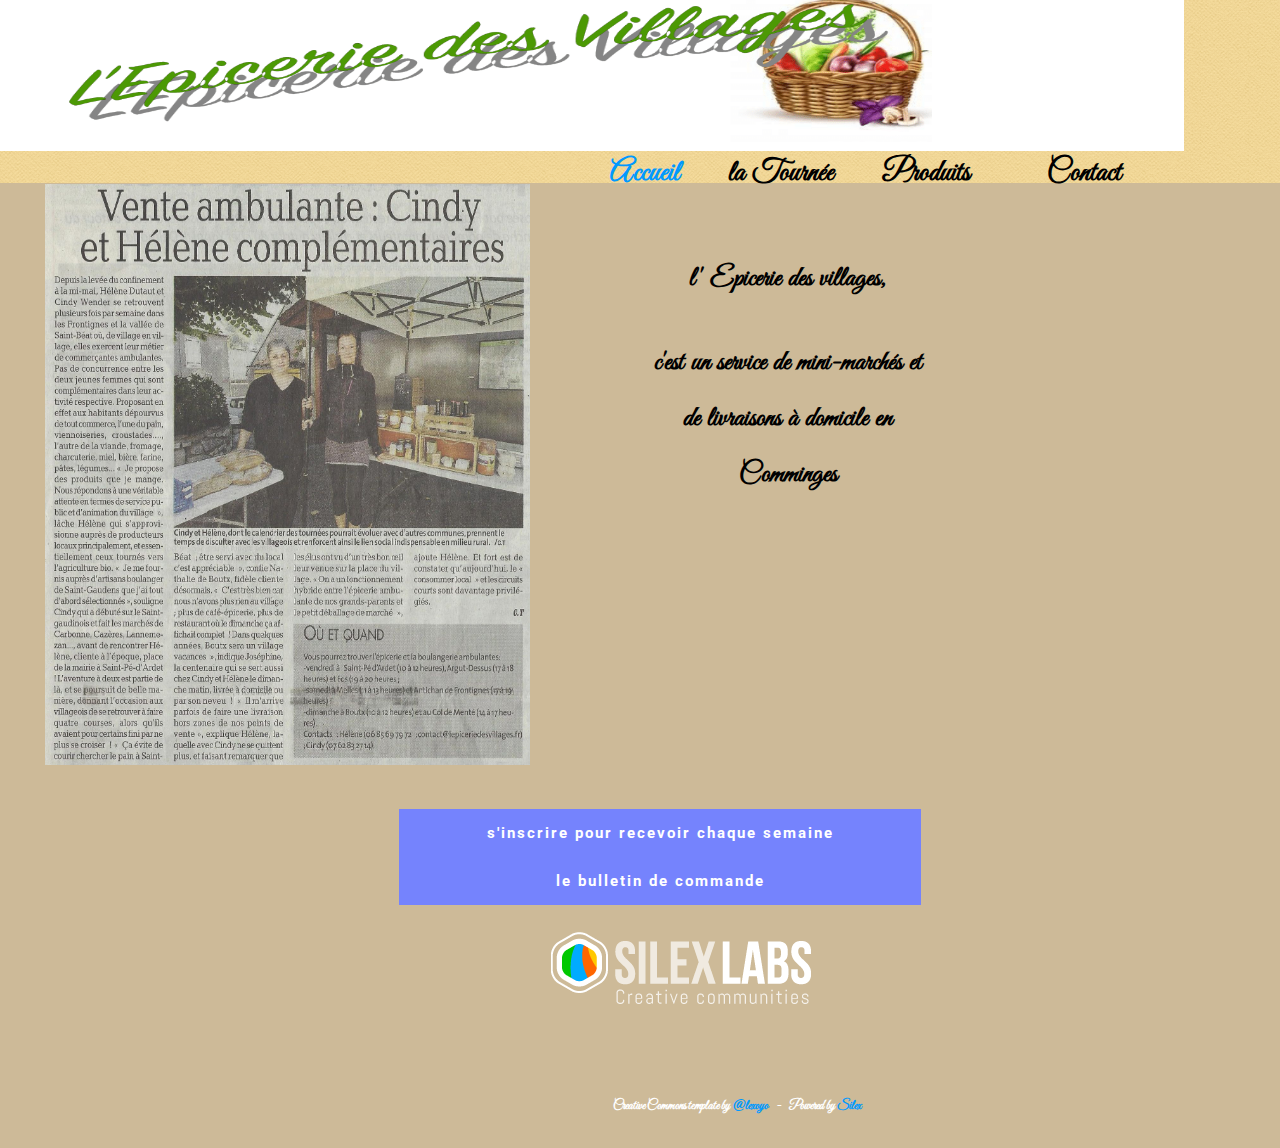
<file: index.html>
<!doctype html><html lang="fr"><head>
    <title>Eco template - Home</title>
    <meta charset="UTF-8">
    <meta name="generator" content="Silex v2.2.11">
    <!-- leave this for stats -->
    <script type="text/javascript" src="js/jquery.js"></script>
    
    
    <script type="text/javascript" src="js/front-end.js"></script>
    <!-- Normalize -->
    <link href="css/normalize.css" rel="stylesheet">
    <!-- Silex style -->
    <link href="css/front-end.css" rel="stylesheet">

    
    <script type="text/javascript" class="silex-script"></script>

    
    

    

    















    
    




















    

    
    
<link href="https://fonts.googleapis.com/css?family=Roboto" rel="stylesheet" class="silex-custom-font"><meta name="viewport" content="width=device-width, initial-scale=1"><link href="https://fonts.googleapis.com/css?family=Great%20Vibes" rel="stylesheet" class="silex-custom-font"><meta name="description" content="épicerie des villages  comminges ambulant"><meta name="websiteUrl" content="www.lepiceriedesvillages.fr"><script src="js/script.js" type="text/javascript"></script><link href="css/styles.css" rel="stylesheet" type="text/css"><style>body { opacity: 0; transition: .25s opacity ease; }</style></head>

<body class="all-style enable-mobile prevent-resizable prevent-selectable editable-style body-initial silex-runtime silex-published" data-silex-type="container-element" style="" data-current-page="page-home">






















    

















    
    
    



    




















    
    
    






<div data-silex-type="container-element" class="container-element editable-style silex-id-1483139730465-7 section-element website-min-width prevent-resizable" style="">
        
    <div data-silex-type="container-element" class="editable-style silex-element-content website-width silex-id-1483139730465-6 container-element" style="">
            
            
        <div data-silex-type="text-element" class="editable-style silex-id-1552773751232-5 text-element silex-component prevent-resizable hide-on-desktop hamburger-menu prevent-auto-z-index"><div class="silex-element-content normal"><style>.hamburger-menu_1605120691292_920 {position: absolute; z-index: 20;}.silex-editor .hamburger-menu_1605120691292_920 nav {left: -9999px;}.hamburger-menu_1605120691292_920 nav ul {margin-top: 80px;}.hamburger-menu_1605120691292_920 nav {opacity: 0; position: absolute; background-color: #ededed; transition: left 1s ease, height 0s ease 1s; left: -300px; width: 300px; height: 20px;}.hamburger-menu_1605120691292_920.open nav {opacity: 1; height: 100vh; left: 0; transition: left 1s ease, height 0s ease 0s;}.hamburger-menu_1605120691292_920 .nav-container {z-index: 10; position: absolute;}.hamburger-menu_1605120691292_920.open .nav-container {}.hamburger-menu_1605120691292_920 .hamburger-btn {z-index: 20; cursor: pointer; position: absolute;}.hamburger-menu_1605120691292_920 .hamburger-btn span {display: block; width: 30px; height: 5px; margin-bottom: 3px; position: relative; background-color: #000000; border: 1px solid #ffffff; border-radius: 3px; transition: border-color 0.1s ease-in,
      opacity 0.1s ease-in,
      transform 0.1s ease-in,
      background 0.1s ease-in;}.hamburger-menu_1605120691292_920.open .hamburger-btn span {border-color: rgba(255, 255, 255, 0);}.hamburger-menu_1605120691292_920 .hamburger-btn span:first-child {transform-origin: 4px -2px;}.hamburger-menu_1605120691292_920.open .hamburger-btn span:first-child {transform: rotate(45deg) translate(7px, -4px);}.hamburger-menu_1605120691292_920.open .hamburger-btn span:nth-last-child(2) {opacity: 0;}.hamburger-menu_1605120691292_920 .hamburger-btn span:nth-child(3) {transform-origin: -11px 4px;}.hamburger-menu_1605120691292_920.open .hamburger-btn span:nth-child(3) {transform: rotate(-45deg) translate(0, 12px);}</style>
<!-- inspired by https://codepen.io/erikterwan/pen/EVzeRP -->
<div class="hamburger-menu_1605120691292_920 closed">
    <div class="hamburger-btn ">
      <span></span>
      <span></span>
      <span></span>
    </div>
    <div class="nav-container">
      <div class="prevent-scale">
        <nav role="navigation" class="">
            <ul>
            
                <li><a href="./" class="page-link-active">Home</a></li>
            
                <li><a href="products.html" class="">Products</a></li>
            
                <li><a href="about.html">About</a></li>
            
                <li><a href="contact.html" class="">Contact</a></li>
            
            </ul>
        </nav>
      </div>
  </div>
</div>
<script>
(function() {
  var isOpen = false;
  function close() {
    isOpen = false;
    $('.hamburger-menu_1605120691292_920').removeClass('open');
    $('.hamburger-menu_1605120691292_920').addClass('closed');
  }
  function open() {
    isOpen = true;
    $('.hamburger-menu_1605120691292_920').addClass('open');
    $('.hamburger-menu_1605120691292_920').removeClass('closed');
  }
  function toggle() {
    if(isOpen) close();
    else open();
  }
  var silexElement = $('.hamburger-menu_1605120691292_920').closest('.editable-style');
  function move(data) {
    var offset = silexElement.offset();
    $('.hamburger-menu_1605120691292_920 .nav-container').css({
      'transform': 'translate(' + (data.scrollLeft - (offset.left/data.scale)) + 'px, ' + (data.scrollTop - (offset.top/data.scale)) + 'px)'
    });
  }
  $('.hamburger-menu_1605120691292_920 .hamburger-btn').click(function() { toggle(); });
  $(document).on('silex.scroll silex.resize', function(e) {
    close();
    move(window.silex);
  });
  close();
})();
</script>
</div></div><div data-silex-type="container-element" class="editable-style silex-id-1552773787501-6 container-element hide-on-desktop"></div><div data-silex-type="text-element" class="editable-style text-element silex-id-1602703432614-4 nav header hide-on-mobile" title="" style=""><div class="silex-element-content normal"><h2><br></h2><h2><a href="./" class="page-link-active"><b>Accueil &nbsp;</b></a><b> &nbsp; &nbsp; <a href="la-tourn-e.html" class="">la Tournée</a>&nbsp; &nbsp; &nbsp;&nbsp;</b><a href="products.html" class=""> <b>Produits</b></a><b> &nbsp;&nbsp;&nbsp; &nbsp;&nbsp;&nbsp; &nbsp; </b><a href="contact.html" class=""><b>                        Contact&nbsp;</b></a></h2>
                    
                </div></div></div><div data-silex-type="container-element" class="editable-style container-element silex-id-1605120700532-0" style=""><div data-silex-type="image-element" class="editable-style silex-id-1598991359171-0 image-element" style=""><img src="assets/logo-1.png" class=""></div></div></div><div data-silex-type="container-element" class="editable-style section-element silex-id-1483139563582-5 page-home paged-element website-min-width paged-element-visible" title="" style=""><div data-silex-type="container-element" class="editable-style container-element silex-id-1483139563581-4 website-width" title="" style=""></div><div data-silex-type="image-element" class="editable-style image-element silex-id-1602696164641-34" style=""><img src="assets/2020_09_19%20-%20La%20D%C3%A9p%C3%AAche%20-%20Vente%20ambulante%20-%20Cindy%20et%20H%C3%A9l%C3%A8ne%20compl%C3%A9mentaires.jpg"></div><div data-silex-type="text-element" class="editable-style text-element silex-id-1602702243176-0 header" style=""><div class="silex-element-content normal"><h3>l' Epicerie des villages, <br></h3><h3>c'est un service de mini-marchés et de livraisons à domicile en Comminges </h3></div></div></div><a href="//www.silexlabs.org/" data-silex-type="image-element" class="editable-style image-element silex-id-1602694034853-0" title="" style=""><img class="" src="assets/logo-silexlabs.png">
            </a><div data-silex-type="text-element" class="editable-style text-element abel silex-id-1439156720502-27 footer" style="">
                <div class="silex-element-content">
                    <p style="text-align: center;" class="normal"><span style="color: rgb(255, 255, 255); font-size: small;">Creative Commons template by <a href="http://lexoyo.me">@lexoyo</a></span><span style="color: rgb(255, 255, 255); font-size: small;">&nbsp; &nbsp; - &nbsp; &nbsp;Powered by <a href="http://www.silex.me">Silex</a></span>
                    </p>
                </div>
            </div><div data-silex-type="text-element" class="editable-style text-element silex-id-1602702695317-1 button" title="" style=""><div class="silex-element-content normal"><h3><b><a href="http://eepurl.com/hcdNCP" linktype="LinkTypeExternal">s'inscrire pour recevoir </a></b><b><a href="http://eepurl.com/hcdNCP" linktype="LinkTypeExternal">chaque semaine </a></b><a href="http://eepurl.com/hcdNCP"><b><br></b></a><b><a href="http://eepurl.com/hcdNCP" linktype="LinkTypeExternal">le bulletin de commande</a></b></h3><h3><a href="http://eepurl.com/hcdNCP"><b></b></a></h3></div></div></body></html>
</file>
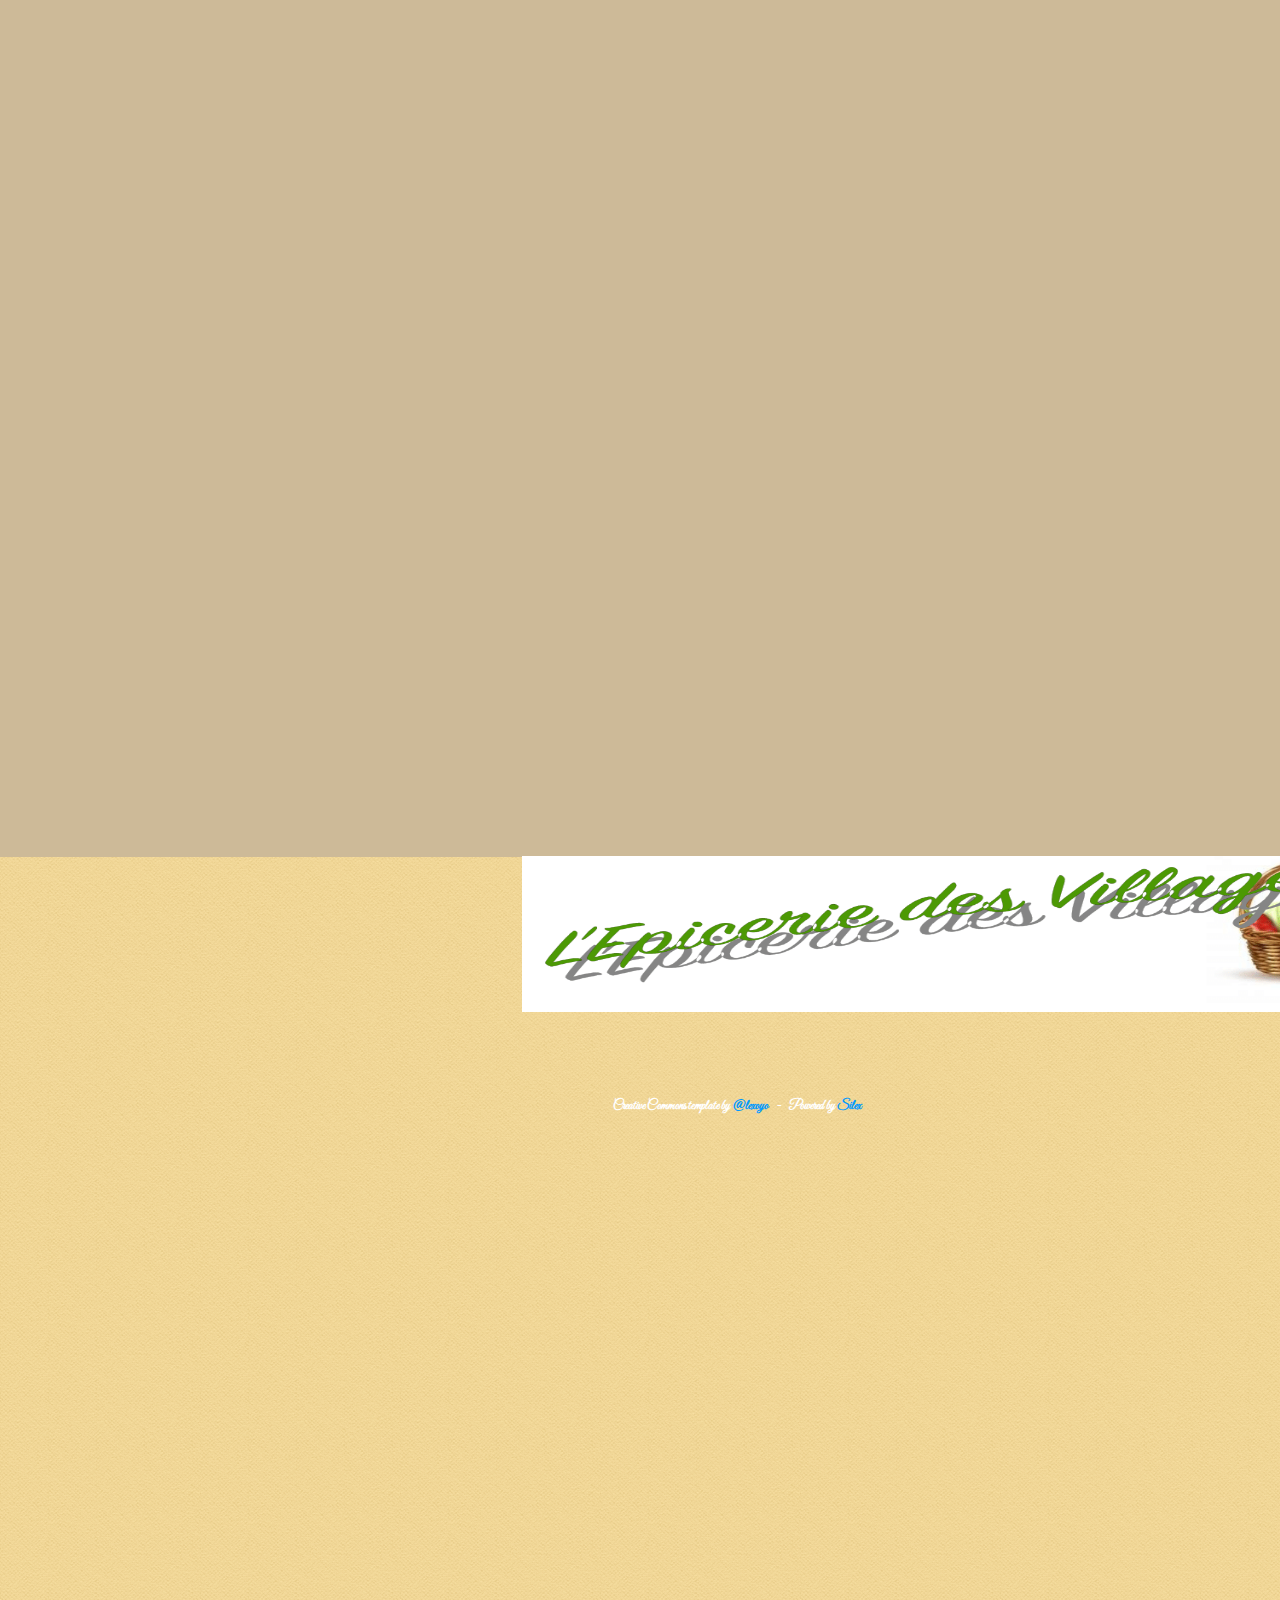
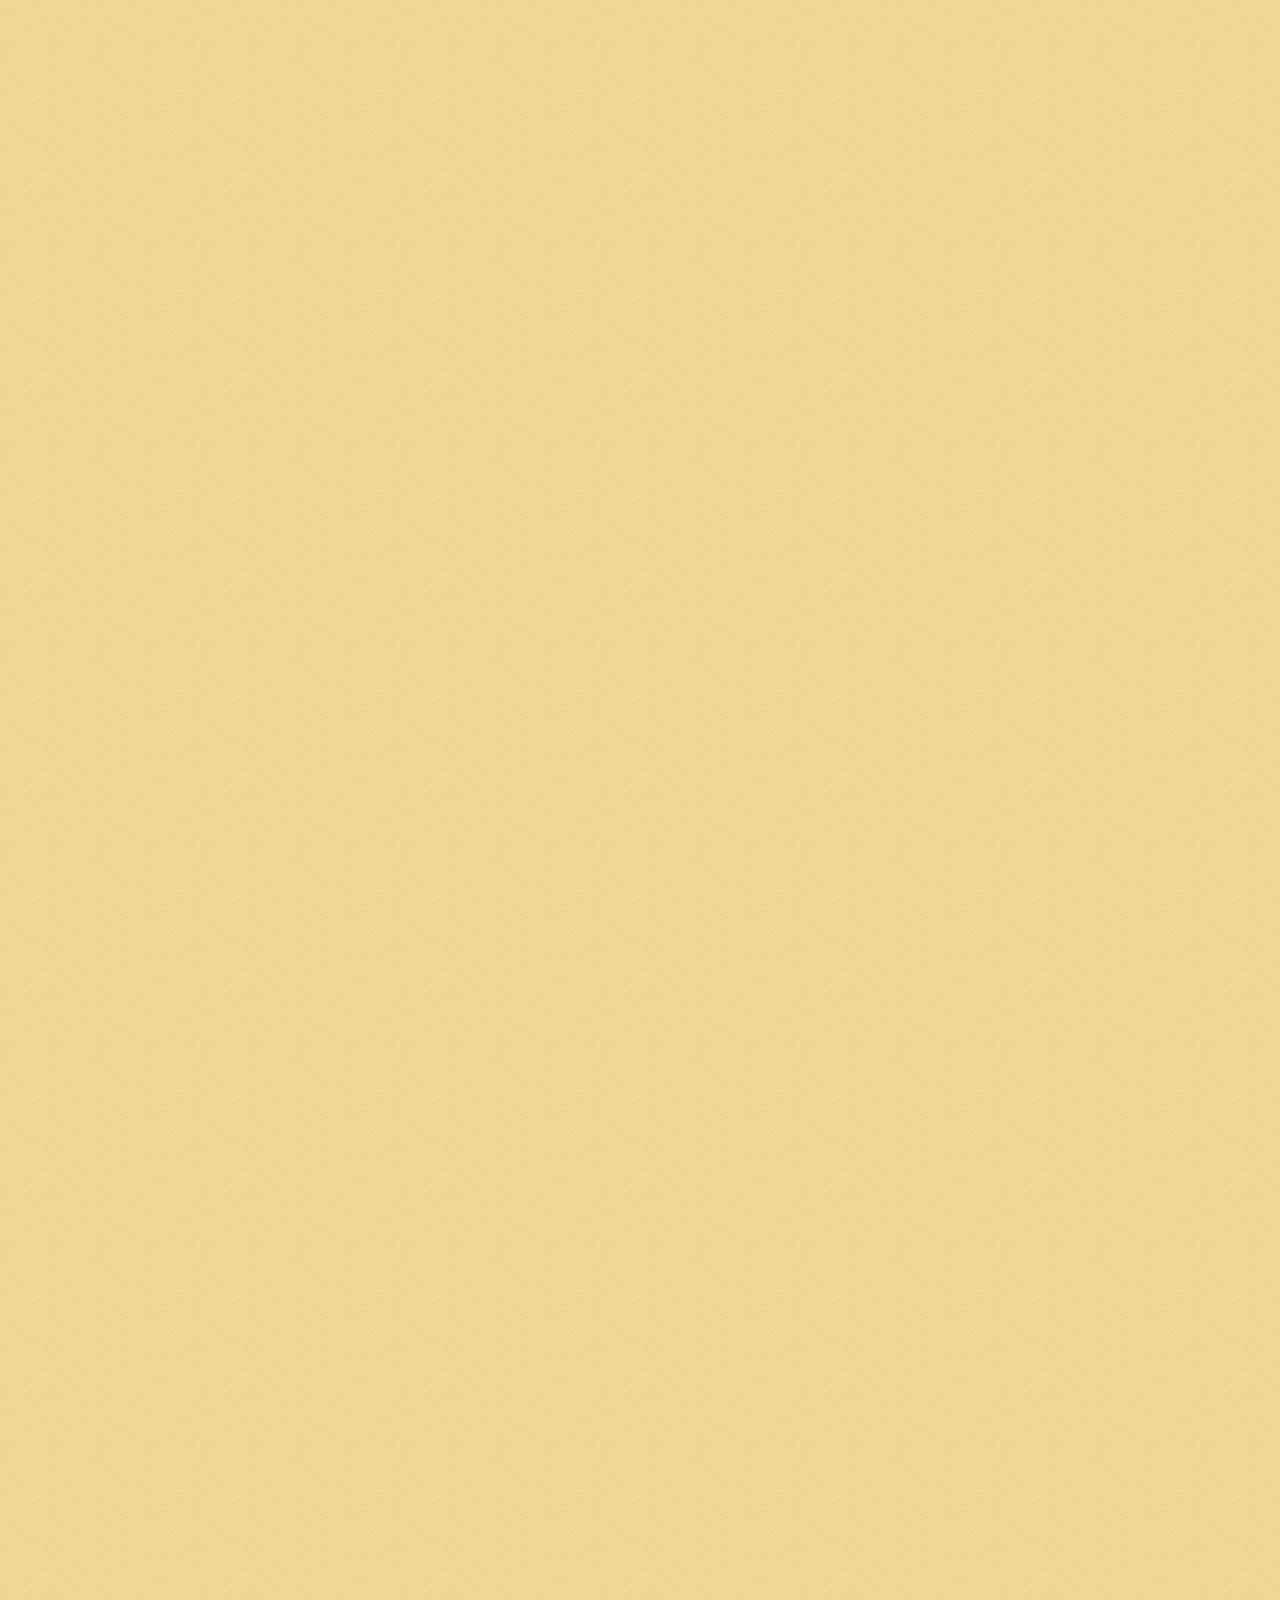
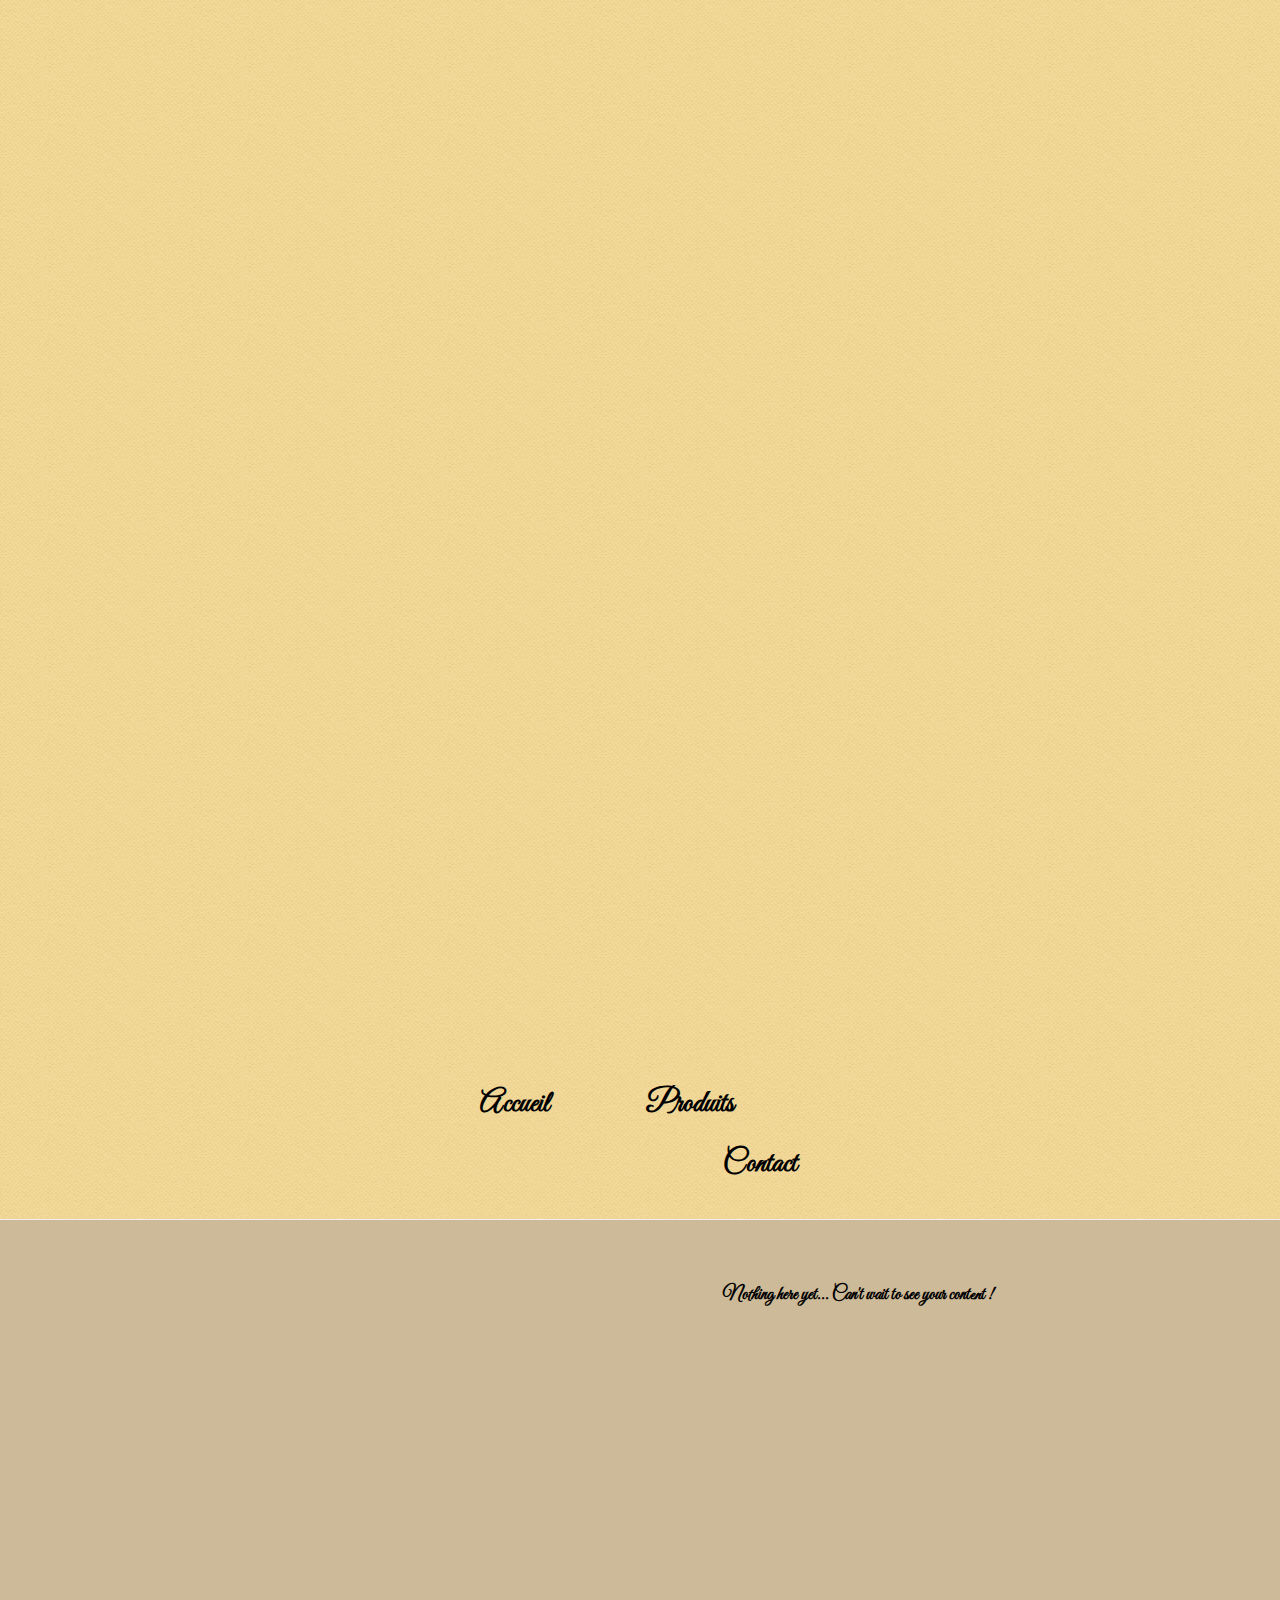
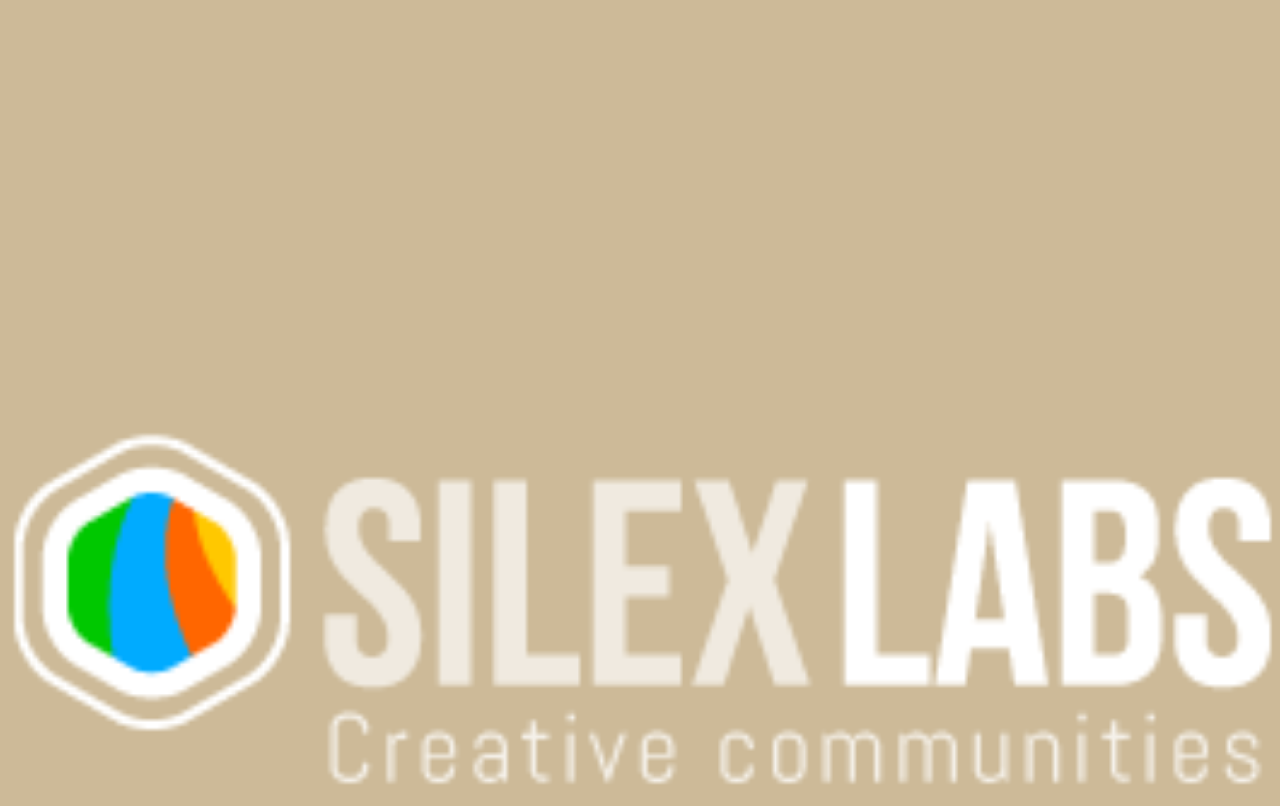
<file: about.html>
<!doctype html><html lang="fr"><head>
    <title>Eco template - About</title>
    <meta charset="UTF-8">
    <meta name="generator" content="Silex v2.2.11">
    <!-- leave this for stats -->
    <script type="text/javascript" src="js/jquery.js"></script>
    
    
    <script type="text/javascript" src="js/front-end.js"></script>
    <!-- Normalize -->
    <link href="css/normalize.css" rel="stylesheet">
    <!-- Silex style -->
    <link href="css/front-end.css" rel="stylesheet">

    
    <script type="text/javascript" class="silex-script"></script>

    
    

    

    















    
    




















    

    
    
<link href="https://fonts.googleapis.com/css?family=Roboto" rel="stylesheet" class="silex-custom-font"><meta name="viewport" content="width=device-width, initial-scale=1"><script src="js/unslider-min.js"></script><script src="js/ol.js"></script><script src="js/unslider-min.js"></script><link rel="stylesheet" href="css/unslider.css"><link rel="stylesheet" href="css/unslider.css"><link href="https://fonts.googleapis.com/css?family=Great%20Vibes" rel="stylesheet" class="silex-custom-font"><meta name="description" content="épicerie des villages  comminges ambulant"><meta name="websiteUrl" content="www.lepiceriedesvillages.fr"><script src="js/script.js" type="text/javascript"></script><link href="css/styles.css" rel="stylesheet" type="text/css"><style>body { opacity: 0; transition: .25s opacity ease; }</style></head>

<body class="all-style enable-mobile prevent-resizable prevent-selectable editable-style body-initial silex-runtime silex-published" data-silex-type="container-element" style="" data-current-page="page-about">






















    

















    
    
    



    




















    
    
    






<div data-silex-type="container-element" class="container-element editable-style silex-id-1483139730465-7 section-element website-min-width prevent-resizable" style="">
        
    <div data-silex-type="container-element" class="editable-style silex-element-content website-width silex-id-1483139730465-6 container-element" style="">
            
            
        <div data-silex-type="text-element" class="editable-style silex-id-1552773751232-5 text-element silex-component prevent-resizable hide-on-desktop hamburger-menu prevent-auto-z-index"><div class="silex-element-content normal"><style>.hamburger-menu_1600017413946_554 {position: absolute; z-index: 20;}.silex-editor .hamburger-menu_1600017413946_554 nav {left: -9999px;}.hamburger-menu_1600017413946_554 nav ul {margin-top: 80px;}.hamburger-menu_1600017413946_554 nav {opacity: 0; position: absolute; background-color: #ededed; transition: left 1s ease, height 0s ease 1s; left: -300px; width: 300px; height: 20px;}.hamburger-menu_1600017413946_554.open nav {opacity: 1; height: 100vh; left: 0; transition: left 1s ease, height 0s ease 0s;}.hamburger-menu_1600017413946_554 .nav-container {z-index: 10; position: absolute;}.hamburger-menu_1600017413946_554.open .nav-container {}.hamburger-menu_1600017413946_554 .hamburger-btn {z-index: 20; cursor: pointer; position: absolute;}.hamburger-menu_1600017413946_554 .hamburger-btn span {display: block; width: 30px; height: 5px; margin-bottom: 3px; position: relative; background-color: #000000; border: 1px solid #ffffff; border-radius: 3px; transition: border-color 0.1s ease-in,
      opacity 0.1s ease-in,
      transform 0.1s ease-in,
      background 0.1s ease-in;}.hamburger-menu_1600017413946_554.open .hamburger-btn span {border-color: rgba(255, 255, 255, 0);}.hamburger-menu_1600017413946_554 .hamburger-btn span:first-child {transform-origin: 4px -2px;}.hamburger-menu_1600017413946_554.open .hamburger-btn span:first-child {transform: rotate(45deg) translate(7px, -4px);}.hamburger-menu_1600017413946_554.open .hamburger-btn span:nth-last-child(2) {opacity: 0;}.hamburger-menu_1600017413946_554 .hamburger-btn span:nth-child(3) {transform-origin: -11px 4px;}.hamburger-menu_1600017413946_554.open .hamburger-btn span:nth-child(3) {transform: rotate(-45deg) translate(0, 12px);}</style>
<!-- inspired by https://codepen.io/erikterwan/pen/EVzeRP -->
<div class="hamburger-menu_1600017413946_554 closed">
    <div class="hamburger-btn ">
      <span></span>
      <span></span>
      <span></span>
    </div>
    <div class="nav-container">
      <div class="prevent-scale">
        <nav role="navigation" class="">
            <ul>
            
                <li><a href="./" class="">Home</a></li>
            
                <li><a href="products.html" class="">Products</a></li>
            
                <li><a href="about.html" class="page-link-active">About</a></li>
            
                <li><a href="contact.html" class="">Contact</a></li>
            
            </ul>
        </nav>
      </div>
  </div>
</div>
<script>
(function() {
  var isOpen = false;
  function close() {
    isOpen = false;
    $('.hamburger-menu_1600017413946_554').removeClass('open');
    $('.hamburger-menu_1600017413946_554').addClass('closed');
  }
  function open() {
    isOpen = true;
    $('.hamburger-menu_1600017413946_554').addClass('open');
    $('.hamburger-menu_1600017413946_554').removeClass('closed');
  }
  function toggle() {
    if(isOpen) close();
    else open();
  }
  var silexElement = $('.hamburger-menu_1600017413946_554').closest('.editable-style');
  function move(data) {
    var offset = silexElement.offset();
    $('.hamburger-menu_1600017413946_554 .nav-container').css({
      'transform': 'translate(' + (data.scrollLeft - (offset.left/data.scale)) + 'px, ' + (data.scrollTop - (offset.top/data.scale)) + 'px)'
    });
  }
  $('.hamburger-menu_1600017413946_554 .hamburger-btn').click(function() { toggle(); });
  $(document).on('silex.scroll silex.resize', function(e) {
    close();
    move(window.silex);
  });
  close();
})();
</script>
</div></div><div data-silex-type="container-element" class="editable-style silex-id-1552773787501-6 container-element hide-on-desktop"></div><div data-silex-type="image-element" class="editable-style silex-id-1598991359171-0 image-element" style=""><img src="assets/logo-1.png" class=""></div><div class="editable-style text-element silex-id-1439156722322-45 hide-on-mobile nav header" data-silex-type="text-element" style="">
                <div class="silex-element-content normal"><h1><br></h1><h3><a href="./" class=""></a></h3><h2><a href="./" class=""><b>Accueil &nbsp;</b></a><b> &nbsp; &nbsp; &nbsp; &nbsp; &nbsp;&nbsp;</b><a href="products.html" class=""> <b>Produits</b></a><b> &nbsp;&nbsp;&nbsp; &nbsp;&nbsp;&nbsp; &nbsp; </b><a href="contact.html" class=""><b>                        Contact&nbsp;</b></a></h2>
                    
                </div>
            </div></div></div><div data-silex-type="container-element" class="container-element editable-style silex-id-1483139189898-1 section-element prevent-resizable website-min-width" style="">
        <div data-silex-type="container-element" class="editable-style silex-element-content website-width silex-id-1483139189897-0 container-element" style="">
            
            
            
            
            
            
            
        </div>
    </div><div data-silex-type="container-element" class="container-element website-min-width editable-style silex-id-1492633694354-4 section-element page-about paged-element prevent-resizable paged-element-visible">
        <div data-silex-type="container-element" class="editable-style silex-id-1492633694353-3 container-element silex-element-content website-width">
            <div data-silex-type="text-element" class="editable-style text-element silex-id-1492633737513-7">
                <div class="silex-element-content normal">
                    <p class="normal">
                        <font size="4">Nothing here yet... Can't wait to see your content !</font>
                    </p>
                </div>
            </div>
        </div>
    </div><a href="//www.silexlabs.org/" class="editable-style image-element silex-id-1439156720704-29" data-silex-type="image-element" style=""><img class="" src="assets/logo-silexlabs.png">
            </a><div data-silex-type="text-element" class="editable-style text-element abel silex-id-1439156720502-27 footer" style="">
                <div class="silex-element-content">
                    <p style="text-align: center;" class="normal"><span style="color: rgb(255, 255, 255); font-size: small;">Creative Commons template by <a href="http://lexoyo.me">@lexoyo</a></span><span style="color: rgb(255, 255, 255); font-size: small;">&nbsp; &nbsp; - &nbsp; &nbsp;Powered by <a href="http://www.silex.me">Silex</a></span>
                    </p>
                </div>
            </div></body></html>
</file>
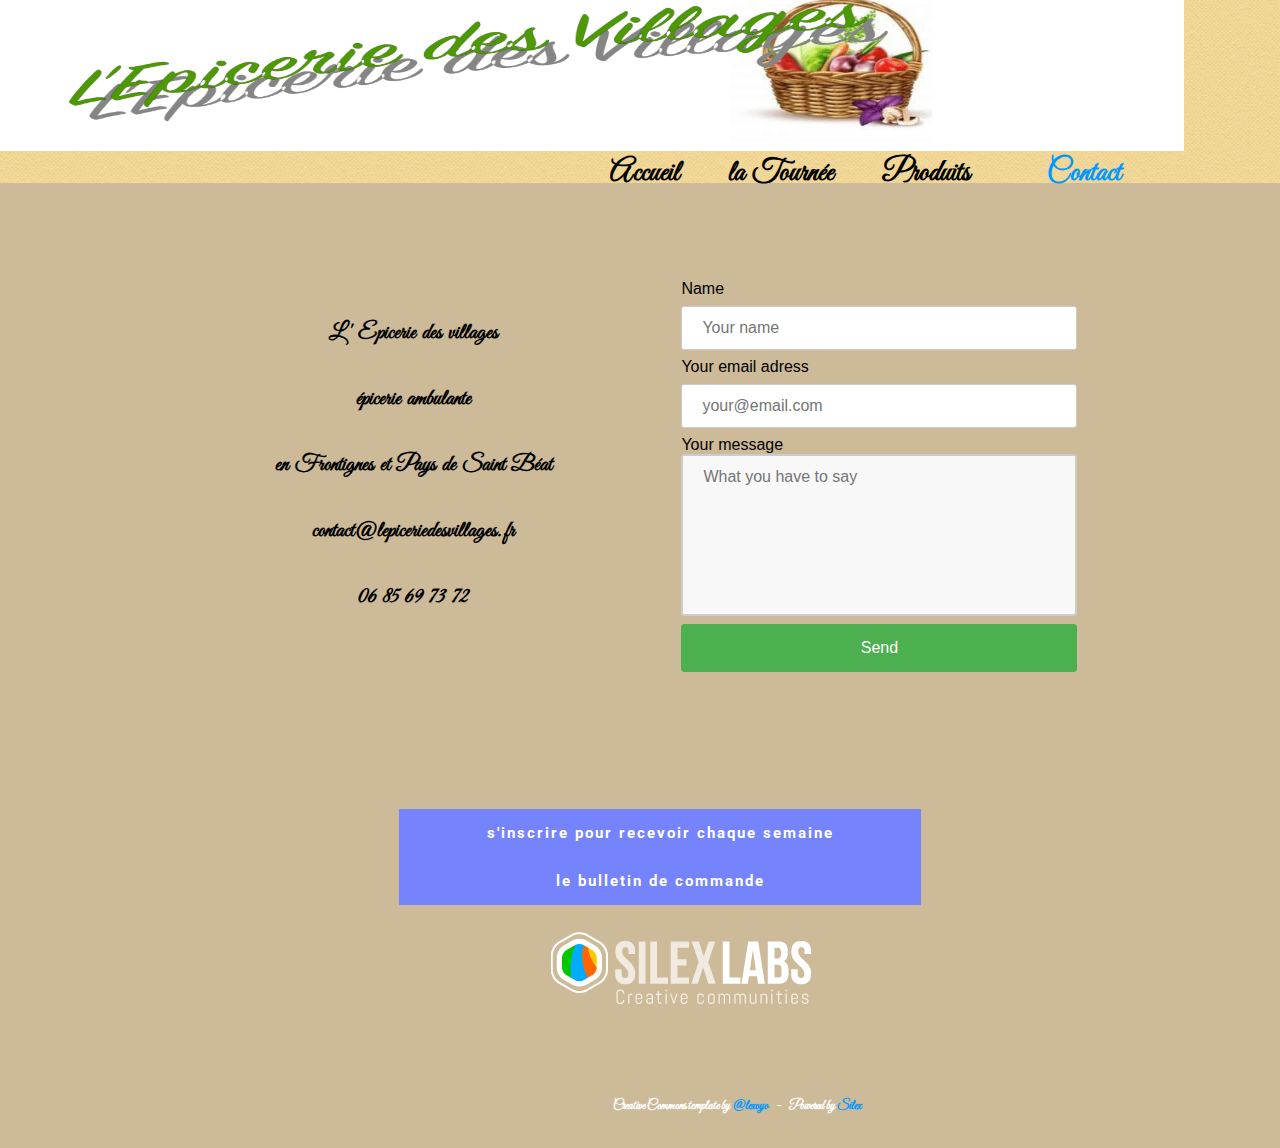
<file: contact.html>
<!doctype html><html lang="fr"><head>
    <title>Eco template - Contact</title>
    <meta charset="UTF-8">
    <meta name="generator" content="Silex v2.2.11">
    <!-- leave this for stats -->
    <script type="text/javascript" src="js/jquery.js"></script>
    
    
    <script type="text/javascript" src="js/front-end.js"></script>
    <!-- Normalize -->
    <link href="css/normalize.css" rel="stylesheet">
    <!-- Silex style -->
    <link href="css/front-end.css" rel="stylesheet">

    
    <script type="text/javascript" class="silex-script"></script>

    
    

    

    















    
    




















    

    
    
<link href="https://fonts.googleapis.com/css?family=Roboto" rel="stylesheet" class="silex-custom-font"><meta name="viewport" content="width=device-width, initial-scale=1"><link href="https://fonts.googleapis.com/css?family=Great%20Vibes" rel="stylesheet" class="silex-custom-font"><meta name="description" content="épicerie des villages  comminges ambulant"><meta name="websiteUrl" content="www.lepiceriedesvillages.fr"><script src="js/script.js" type="text/javascript"></script><link href="css/styles.css" rel="stylesheet" type="text/css"><style>body { opacity: 0; transition: .25s opacity ease; }</style></head>

<body class="all-style enable-mobile prevent-resizable prevent-selectable editable-style body-initial silex-runtime silex-published" data-silex-type="container-element" style="" data-current-page="page-contact">






















    

















    
    
    



    




















    
    
    






<div data-silex-type="container-element" class="container-element editable-style silex-id-1483139730465-7 section-element website-min-width prevent-resizable" style="">
        
    <div data-silex-type="container-element" class="editable-style silex-element-content website-width silex-id-1483139730465-6 container-element" style="">
            
            
        <div data-silex-type="text-element" class="editable-style silex-id-1552773751232-5 text-element silex-component prevent-resizable hide-on-desktop hamburger-menu prevent-auto-z-index"><div class="silex-element-content normal"><style>.hamburger-menu_1605120691292_920 {position: absolute; z-index: 20;}.silex-editor .hamburger-menu_1605120691292_920 nav {left: -9999px;}.hamburger-menu_1605120691292_920 nav ul {margin-top: 80px;}.hamburger-menu_1605120691292_920 nav {opacity: 0; position: absolute; background-color: #ededed; transition: left 1s ease, height 0s ease 1s; left: -300px; width: 300px; height: 20px;}.hamburger-menu_1605120691292_920.open nav {opacity: 1; height: 100vh; left: 0; transition: left 1s ease, height 0s ease 0s;}.hamburger-menu_1605120691292_920 .nav-container {z-index: 10; position: absolute;}.hamburger-menu_1605120691292_920.open .nav-container {}.hamburger-menu_1605120691292_920 .hamburger-btn {z-index: 20; cursor: pointer; position: absolute;}.hamburger-menu_1605120691292_920 .hamburger-btn span {display: block; width: 30px; height: 5px; margin-bottom: 3px; position: relative; background-color: #000000; border: 1px solid #ffffff; border-radius: 3px; transition: border-color 0.1s ease-in,
      opacity 0.1s ease-in,
      transform 0.1s ease-in,
      background 0.1s ease-in;}.hamburger-menu_1605120691292_920.open .hamburger-btn span {border-color: rgba(255, 255, 255, 0);}.hamburger-menu_1605120691292_920 .hamburger-btn span:first-child {transform-origin: 4px -2px;}.hamburger-menu_1605120691292_920.open .hamburger-btn span:first-child {transform: rotate(45deg) translate(7px, -4px);}.hamburger-menu_1605120691292_920.open .hamburger-btn span:nth-last-child(2) {opacity: 0;}.hamburger-menu_1605120691292_920 .hamburger-btn span:nth-child(3) {transform-origin: -11px 4px;}.hamburger-menu_1605120691292_920.open .hamburger-btn span:nth-child(3) {transform: rotate(-45deg) translate(0, 12px);}</style>
<!-- inspired by https://codepen.io/erikterwan/pen/EVzeRP -->
<div class="hamburger-menu_1605120691292_920 closed">
    <div class="hamburger-btn ">
      <span></span>
      <span></span>
      <span></span>
    </div>
    <div class="nav-container">
      <div class="prevent-scale">
        <nav role="navigation" class="">
            <ul>
            
                <li><a href="./" class="">Home</a></li>
            
                <li><a href="products.html" class="">Products</a></li>
            
                <li><a href="about.html">About</a></li>
            
                <li><a href="contact.html" class="page-link-active">Contact</a></li>
            
            </ul>
        </nav>
      </div>
  </div>
</div>
<script>
(function() {
  var isOpen = false;
  function close() {
    isOpen = false;
    $('.hamburger-menu_1605120691292_920').removeClass('open');
    $('.hamburger-menu_1605120691292_920').addClass('closed');
  }
  function open() {
    isOpen = true;
    $('.hamburger-menu_1605120691292_920').addClass('open');
    $('.hamburger-menu_1605120691292_920').removeClass('closed');
  }
  function toggle() {
    if(isOpen) close();
    else open();
  }
  var silexElement = $('.hamburger-menu_1605120691292_920').closest('.editable-style');
  function move(data) {
    var offset = silexElement.offset();
    $('.hamburger-menu_1605120691292_920 .nav-container').css({
      'transform': 'translate(' + (data.scrollLeft - (offset.left/data.scale)) + 'px, ' + (data.scrollTop - (offset.top/data.scale)) + 'px)'
    });
  }
  $('.hamburger-menu_1605120691292_920 .hamburger-btn').click(function() { toggle(); });
  $(document).on('silex.scroll silex.resize', function(e) {
    close();
    move(window.silex);
  });
  close();
})();
</script>
</div></div><div data-silex-type="container-element" class="editable-style silex-id-1552773787501-6 container-element hide-on-desktop"></div><div data-silex-type="text-element" class="editable-style text-element silex-id-1602703432614-4 nav header hide-on-mobile" title="" style=""><div class="silex-element-content normal"><h2><br></h2><h2><a href="./" class=""><b>Accueil &nbsp;</b></a><b> &nbsp; &nbsp; <a href="la-tourn-e.html" class="">la Tournée</a>&nbsp; &nbsp; &nbsp;&nbsp;</b><a href="products.html" class=""> <b>Produits</b></a><b> &nbsp;&nbsp;&nbsp; &nbsp;&nbsp;&nbsp; &nbsp; </b><a href="contact.html" class="page-link-active"><b>                        Contact&nbsp;</b></a></h2>
                    
                </div></div></div><div data-silex-type="container-element" class="editable-style container-element silex-id-1605120700532-0" style=""><div data-silex-type="image-element" class="editable-style silex-id-1598991359171-0 image-element" style=""><img src="assets/logo-1.png" class=""></div></div></div><div data-silex-type="container-element" class="editable-style section-element silex-id-1602695308918-20 page-contact paged-element website-min-width paged-element-visible" title="" style=""><div data-silex-type="container-element" class="editable-style container-element silex-id-1602695308918-21 page-contact paged-element website-width paged-element-visible" title="" style=""></div><div data-silex-type="html-element" class="editable-style html-element silex-id-1602694983329-4 page-contact paged-element silex-component-form silex-element-content-full-height paged-element-visible" title="" style=""><div class="silex-element-content"><form id="id_1605120691317_895" action="https://formspree.io/contact@lepiceriedesvillages.fr" method="POST">
  
  <div>
    <label for="field1">Name</label>
    <input type="text" required="" id="field1" name="field1" placeholder="Your name">
  </div>
  
  
  <div>
    <label for="field2">Your email adress</label>
    <input type="text" required="" id="field2" name="field2" placeholder="your@email.com">
  </div>
  
  
  <div class="fill-vertical">
    <label for="field3">Your message</label>
    <textarea required="" id="field3" name="field3" placeholder="What you have to say"></textarea>
  </div>
  
  <input type="submit" value="Send">
</form>
<style>#id_1605120691317_895 input[type=text], select {width: 100%; padding: 12px 20px; margin: 8px 0; display: inline-block; border: 1px solid #ccc; border-radius: 3px; box-sizing: border-box;}#id_1605120691317_895 input[type=submit] {width: 100%; background-color: #4CAF50; color: #FFFFFF; padding: 14px 20px; margin: 8px 0; border: 1px solid #4CAF50; border-radius: 3px; cursor: pointer;}#id_1605120691317_895 label {color: #000000;}#id_1605120691317_895 .fill-vertical {flex: 1 1 auto; display: flex; flex-direction: column;}#id_1605120691317_895 .fill-vertical textarea {flex: 1 1 auto; width: 100%; height: 150px; padding: 12px 20px; box-sizing: border-box; border: 2px solid #ccc; border-radius: 3px; background-color: #f8f8f8; font-size: 16px; resize: none;}#id_1605120691317_895 {border-radius: 3px; display: flex; flex-direction: column; justify-content: space-between; height: 100%;}</style>

</div></div><div data-silex-type="text-element" class="editable-style text-element silex-id-1602694874581-1 page-contact paged-element header paged-element-visible" title="" style=""><div class="silex-element-content normal"><p>L' Epicerie des villages</p><p>épicerie ambulante </p><p>en Frontignes et Pays de Saint Béat</p><p>contact@lepiceriedesvillages.fr</p><p>06 85 69 73 72</p></div></div></div><a href="//www.silexlabs.org/" data-silex-type="image-element" class="editable-style image-element silex-id-1602694034853-0" title="" style=""><img class="" src="assets/logo-silexlabs.png">
            </a><div data-silex-type="text-element" class="editable-style text-element abel silex-id-1439156720502-27 footer" style="">
                <div class="silex-element-content">
                    <p style="text-align: center;" class="normal"><span style="color: rgb(255, 255, 255); font-size: small;">Creative Commons template by <a href="http://lexoyo.me">@lexoyo</a></span><span style="color: rgb(255, 255, 255); font-size: small;">&nbsp; &nbsp; - &nbsp; &nbsp;Powered by <a href="http://www.silex.me">Silex</a></span>
                    </p>
                </div>
            </div><div data-silex-type="text-element" class="editable-style text-element silex-id-1602702695317-1 button" title="" style=""><div class="silex-element-content normal"><h3><b><a href="http://eepurl.com/hcdNCP" linktype="LinkTypeExternal">s'inscrire pour recevoir </a></b><b><a href="http://eepurl.com/hcdNCP" linktype="LinkTypeExternal">chaque semaine </a></b><a href="http://eepurl.com/hcdNCP"><b><br></b></a><b><a href="http://eepurl.com/hcdNCP" linktype="LinkTypeExternal">le bulletin de commande</a></b></h3><h3><a href="http://eepurl.com/hcdNCP"><b></b></a></h3></div></div></body></html>
</file>
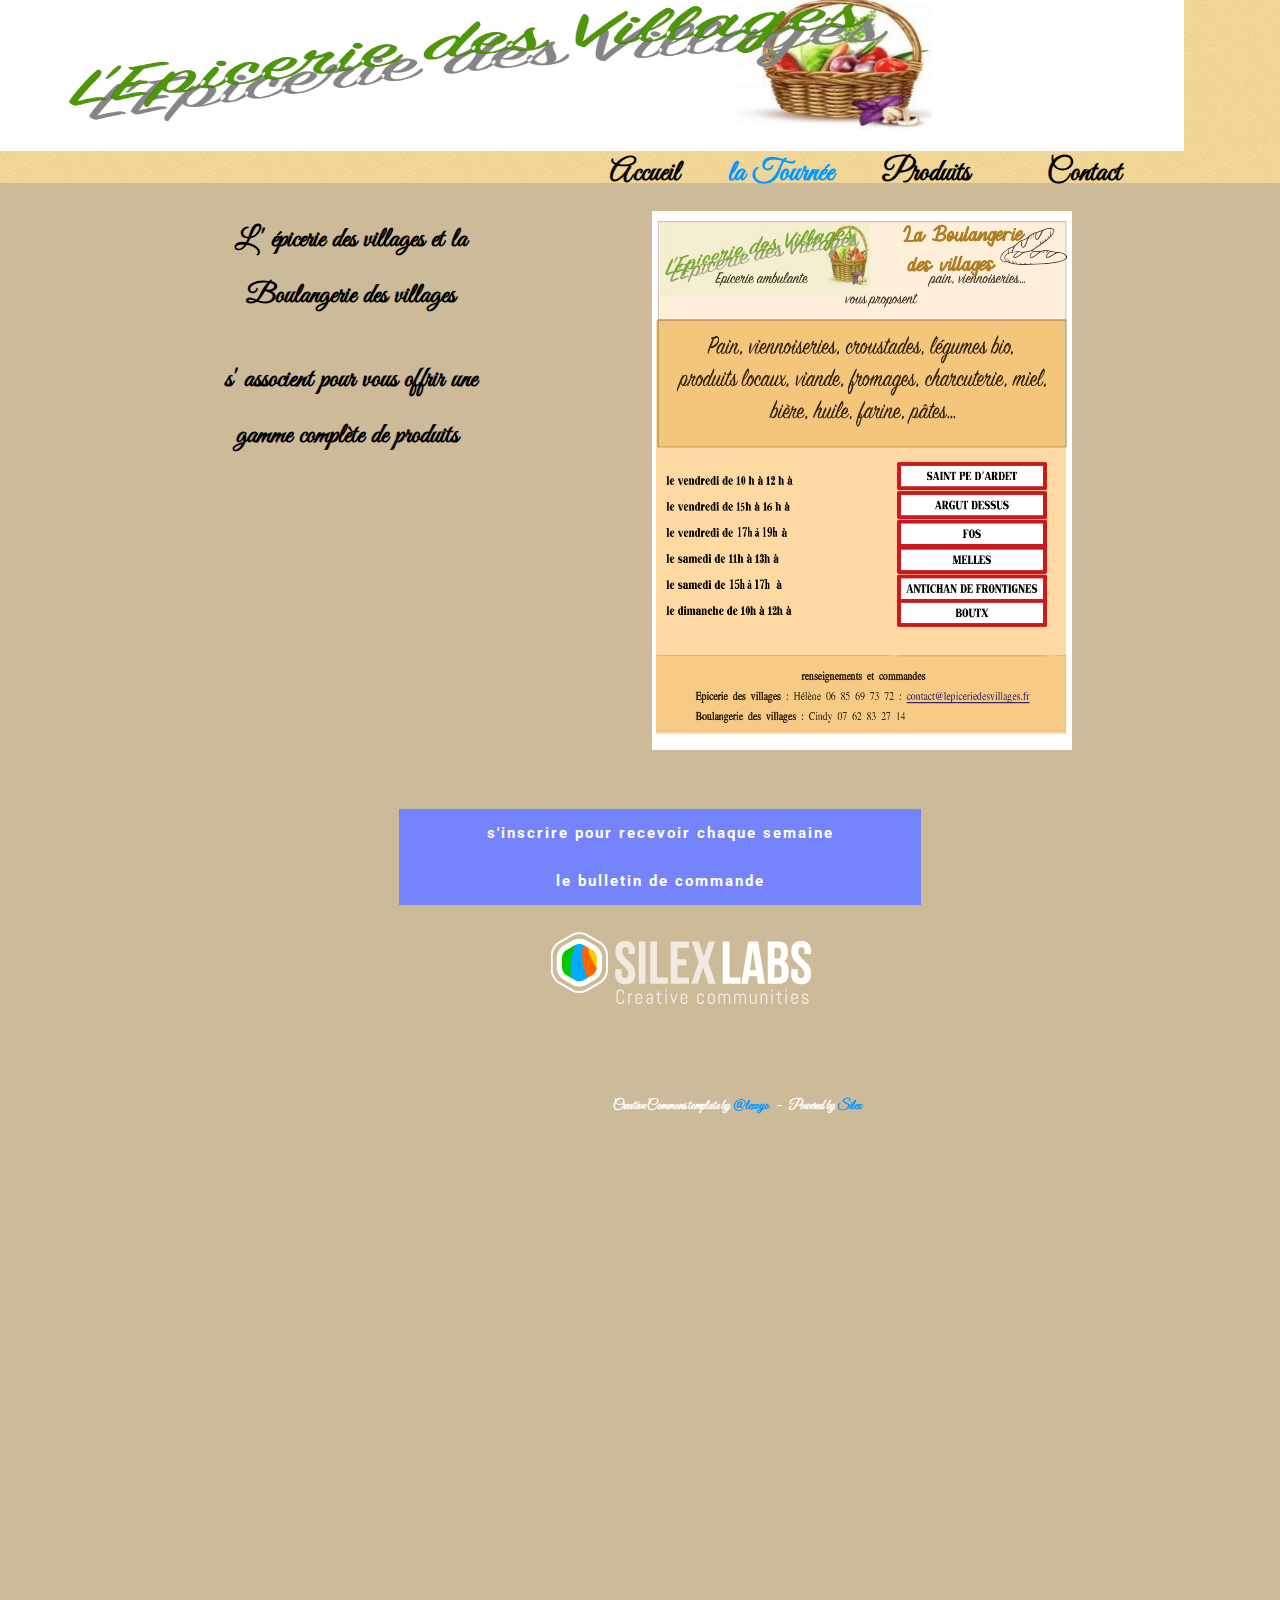
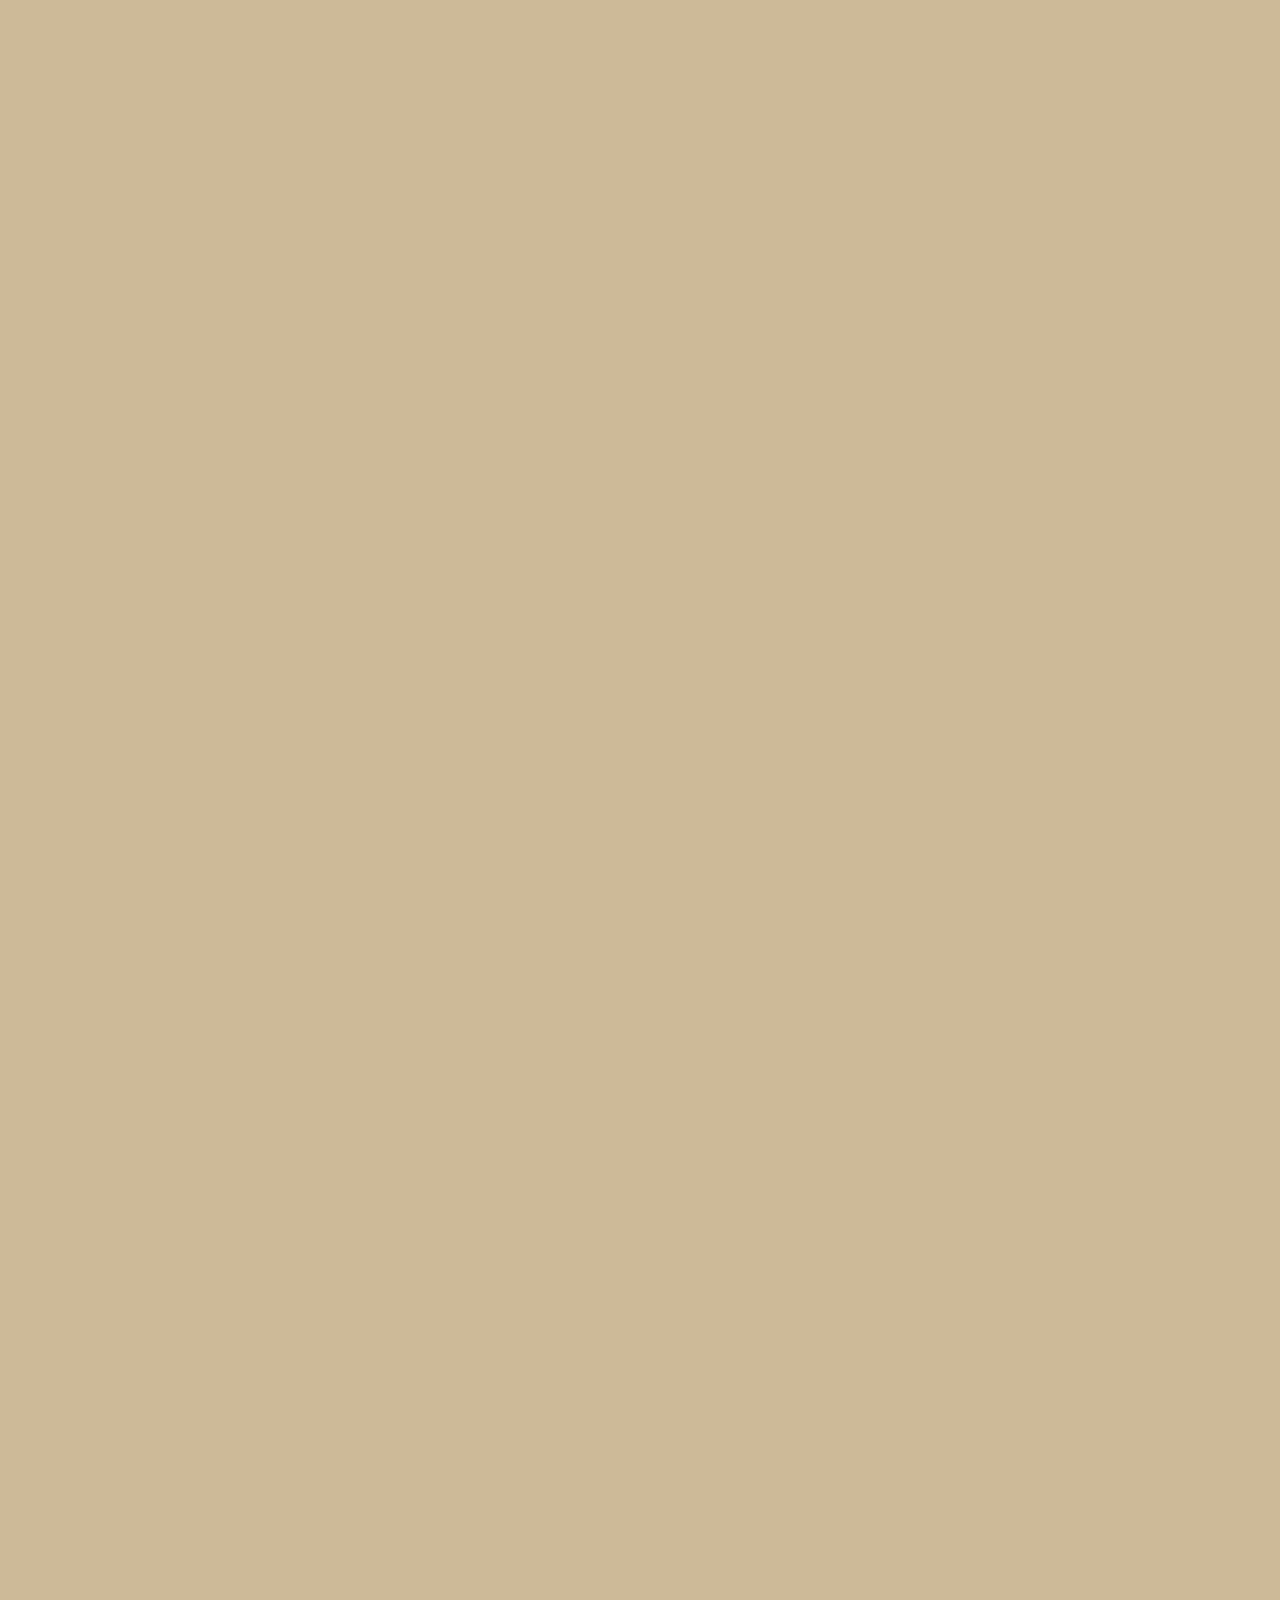
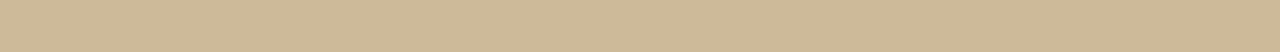
<file: la-tourn-e.html>
<!doctype html><html lang="fr"><head>
    <title>Eco template - La tournée</title>
    <meta charset="UTF-8">
    <meta name="generator" content="Silex v2.2.11">
    <!-- leave this for stats -->
    <script type="text/javascript" src="js/jquery.js"></script>
    
    
    <script type="text/javascript" src="js/front-end.js"></script>
    <!-- Normalize -->
    <link href="css/normalize.css" rel="stylesheet">
    <!-- Silex style -->
    <link href="css/front-end.css" rel="stylesheet">

    
    <script type="text/javascript" class="silex-script"></script>

    
    

    

    















    
    




















    

    
    
<link href="https://fonts.googleapis.com/css?family=Roboto" rel="stylesheet" class="silex-custom-font"><meta name="viewport" content="width=device-width, initial-scale=1"><link href="https://fonts.googleapis.com/css?family=Great%20Vibes" rel="stylesheet" class="silex-custom-font"><meta name="description" content="épicerie des villages  comminges ambulant"><meta name="websiteUrl" content="www.lepiceriedesvillages.fr"><script src="js/script.js" type="text/javascript"></script><link href="css/styles.css" rel="stylesheet" type="text/css"><style>body { opacity: 0; transition: .25s opacity ease; }</style></head>

<body class="all-style enable-mobile prevent-resizable prevent-selectable editable-style body-initial silex-runtime silex-published" data-silex-type="container-element" style="" data-current-page="page-la-tourn-e">






















    

















    
    
    



    




















    
    
    






<div data-silex-type="container-element" class="container-element editable-style silex-id-1483139730465-7 section-element website-min-width prevent-resizable" style="">
        
    <div data-silex-type="container-element" class="editable-style silex-element-content website-width silex-id-1483139730465-6 container-element" style="">
            
            
        <div data-silex-type="text-element" class="editable-style silex-id-1552773751232-5 text-element silex-component prevent-resizable hide-on-desktop hamburger-menu prevent-auto-z-index"><div class="silex-element-content normal"><style>.hamburger-menu_1605120691292_920 {position: absolute; z-index: 20;}.silex-editor .hamburger-menu_1605120691292_920 nav {left: -9999px;}.hamburger-menu_1605120691292_920 nav ul {margin-top: 80px;}.hamburger-menu_1605120691292_920 nav {opacity: 0; position: absolute; background-color: #ededed; transition: left 1s ease, height 0s ease 1s; left: -300px; width: 300px; height: 20px;}.hamburger-menu_1605120691292_920.open nav {opacity: 1; height: 100vh; left: 0; transition: left 1s ease, height 0s ease 0s;}.hamburger-menu_1605120691292_920 .nav-container {z-index: 10; position: absolute;}.hamburger-menu_1605120691292_920.open .nav-container {}.hamburger-menu_1605120691292_920 .hamburger-btn {z-index: 20; cursor: pointer; position: absolute;}.hamburger-menu_1605120691292_920 .hamburger-btn span {display: block; width: 30px; height: 5px; margin-bottom: 3px; position: relative; background-color: #000000; border: 1px solid #ffffff; border-radius: 3px; transition: border-color 0.1s ease-in,
      opacity 0.1s ease-in,
      transform 0.1s ease-in,
      background 0.1s ease-in;}.hamburger-menu_1605120691292_920.open .hamburger-btn span {border-color: rgba(255, 255, 255, 0);}.hamburger-menu_1605120691292_920 .hamburger-btn span:first-child {transform-origin: 4px -2px;}.hamburger-menu_1605120691292_920.open .hamburger-btn span:first-child {transform: rotate(45deg) translate(7px, -4px);}.hamburger-menu_1605120691292_920.open .hamburger-btn span:nth-last-child(2) {opacity: 0;}.hamburger-menu_1605120691292_920 .hamburger-btn span:nth-child(3) {transform-origin: -11px 4px;}.hamburger-menu_1605120691292_920.open .hamburger-btn span:nth-child(3) {transform: rotate(-45deg) translate(0, 12px);}</style>
<!-- inspired by https://codepen.io/erikterwan/pen/EVzeRP -->
<div class="hamburger-menu_1605120691292_920 closed">
    <div class="hamburger-btn ">
      <span></span>
      <span></span>
      <span></span>
    </div>
    <div class="nav-container">
      <div class="prevent-scale">
        <nav role="navigation" class="">
            <ul>
            
                <li><a href="./" class="">Home</a></li>
            
                <li><a href="products.html" class="">Products</a></li>
            
                <li><a href="about.html">About</a></li>
            
                <li><a href="contact.html" class="">Contact</a></li>
            
            </ul>
        </nav>
      </div>
  </div>
</div>
<script>
(function() {
  var isOpen = false;
  function close() {
    isOpen = false;
    $('.hamburger-menu_1605120691292_920').removeClass('open');
    $('.hamburger-menu_1605120691292_920').addClass('closed');
  }
  function open() {
    isOpen = true;
    $('.hamburger-menu_1605120691292_920').addClass('open');
    $('.hamburger-menu_1605120691292_920').removeClass('closed');
  }
  function toggle() {
    if(isOpen) close();
    else open();
  }
  var silexElement = $('.hamburger-menu_1605120691292_920').closest('.editable-style');
  function move(data) {
    var offset = silexElement.offset();
    $('.hamburger-menu_1605120691292_920 .nav-container').css({
      'transform': 'translate(' + (data.scrollLeft - (offset.left/data.scale)) + 'px, ' + (data.scrollTop - (offset.top/data.scale)) + 'px)'
    });
  }
  $('.hamburger-menu_1605120691292_920 .hamburger-btn').click(function() { toggle(); });
  $(document).on('silex.scroll silex.resize', function(e) {
    close();
    move(window.silex);
  });
  close();
})();
</script>
</div></div><div data-silex-type="container-element" class="editable-style silex-id-1552773787501-6 container-element hide-on-desktop"></div><div data-silex-type="text-element" class="editable-style text-element silex-id-1602703432614-4 nav header hide-on-mobile" title="" style=""><div class="silex-element-content normal"><h2><br></h2><h2><a href="./" class=""><b>Accueil &nbsp;</b></a><b> &nbsp; &nbsp; <a href="la-tourn-e.html" class="page-link-active">la Tournée</a>&nbsp; &nbsp; &nbsp;&nbsp;</b><a href="products.html" class=""> <b>Produits</b></a><b> &nbsp;&nbsp;&nbsp; &nbsp;&nbsp;&nbsp; &nbsp; </b><a href="contact.html" class=""><b>                        Contact&nbsp;</b></a></h2>
                    
                </div></div></div><div data-silex-type="container-element" class="editable-style container-element silex-id-1605120700532-0" style=""><div data-silex-type="image-element" class="editable-style silex-id-1598991359171-0 image-element" style=""><img src="assets/logo-1.png" class=""></div></div></div><div data-silex-type="container-element" class="editable-style section-element silex-id-1602697082779-52 page-la-tourn-e paged-element website-min-width paged-element-visible" title="" style=""><div data-silex-type="container-element" class="editable-style container-element silex-id-1602697082779-53 page-la-tourn-e paged-element website-width paged-element-visible" title="" style=""></div><div data-silex-type="text-element" class="editable-style text-element silex-id-1602697082779-54 page-la-tourn-e paged-element header paged-element-visible" style=""><div class="silex-element-content normal"><p>
</p><h3><b>L' épicerie des villages et la Boulangerie des villages <br></b></h3><h3><b>s' associent pour vous offrir une gamme complète de produits&nbsp; <br></b></h3><p><br></p><br><h3><br></h3>

<br><p></p></div></div><div data-silex-type="image-element" class="editable-style image-element silex-id-1604013856734-0" style=""><img src="assets/image12.png"></div></div><a href="//www.silexlabs.org/" data-silex-type="image-element" class="editable-style image-element silex-id-1602694034853-0" title="" style=""><img class="" src="assets/logo-silexlabs.png">
            </a><div data-silex-type="text-element" class="editable-style text-element abel silex-id-1439156720502-27 footer" style="">
                <div class="silex-element-content">
                    <p style="text-align: center;" class="normal"><span style="color: rgb(255, 255, 255); font-size: small;">Creative Commons template by <a href="http://lexoyo.me">@lexoyo</a></span><span style="color: rgb(255, 255, 255); font-size: small;">&nbsp; &nbsp; - &nbsp; &nbsp;Powered by <a href="http://www.silex.me">Silex</a></span>
                    </p>
                </div>
            </div><div data-silex-type="text-element" class="editable-style text-element silex-id-1602702695317-1 button" title="" style=""><div class="silex-element-content normal"><h3><b><a href="http://eepurl.com/hcdNCP" linktype="LinkTypeExternal">s'inscrire pour recevoir </a></b><b><a href="http://eepurl.com/hcdNCP" linktype="LinkTypeExternal">chaque semaine </a></b><a href="http://eepurl.com/hcdNCP"><b><br></b></a><b><a href="http://eepurl.com/hcdNCP" linktype="LinkTypeExternal">le bulletin de commande</a></b></h3><h3><a href="http://eepurl.com/hcdNCP"><b></b></a></h3></div></div></body></html>
</file>
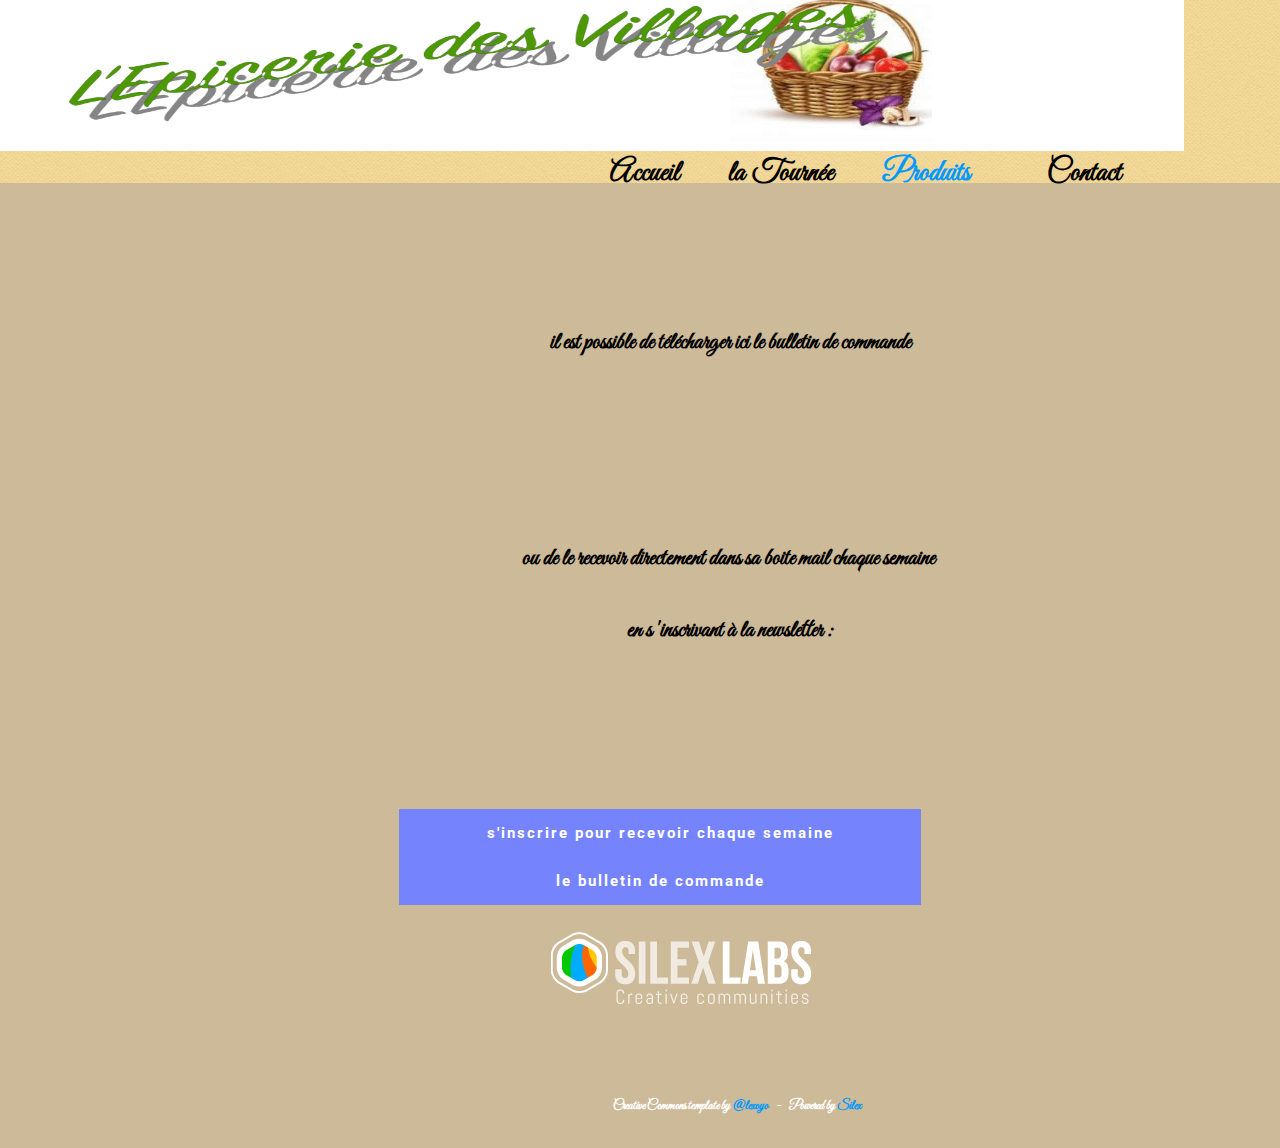
<file: products.html>
<!doctype html><html lang="fr"><head>
    <title>Eco template - Products</title>
    <meta charset="UTF-8">
    <meta name="generator" content="Silex v2.2.11">
    <!-- leave this for stats -->
    <script type="text/javascript" src="js/jquery.js"></script>
    
    
    <script type="text/javascript" src="js/front-end.js"></script>
    <!-- Normalize -->
    <link href="css/normalize.css" rel="stylesheet">
    <!-- Silex style -->
    <link href="css/front-end.css" rel="stylesheet">

    
    <script type="text/javascript" class="silex-script"></script>

    
    

    

    















    
    




















    

    
    
<link href="https://fonts.googleapis.com/css?family=Roboto" rel="stylesheet" class="silex-custom-font"><meta name="viewport" content="width=device-width, initial-scale=1"><link href="https://fonts.googleapis.com/css?family=Great%20Vibes" rel="stylesheet" class="silex-custom-font"><meta name="description" content="épicerie des villages  comminges ambulant"><meta name="websiteUrl" content="www.lepiceriedesvillages.fr"><script src="js/script.js" type="text/javascript"></script><link href="css/styles.css" rel="stylesheet" type="text/css"><style>body { opacity: 0; transition: .25s opacity ease; }</style></head>

<body class="all-style enable-mobile prevent-resizable prevent-selectable editable-style body-initial silex-runtime silex-published" data-silex-type="container-element" style="" data-current-page="page-products">






















    

















    
    
    



    




















    
    
    






<div data-silex-type="container-element" class="container-element editable-style silex-id-1483139730465-7 section-element website-min-width prevent-resizable" style="">
        
    <div data-silex-type="container-element" class="editable-style silex-element-content website-width silex-id-1483139730465-6 container-element" style="">
            
            
        <div data-silex-type="text-element" class="editable-style silex-id-1552773751232-5 text-element silex-component prevent-resizable hide-on-desktop hamburger-menu prevent-auto-z-index"><div class="silex-element-content normal"><style>.hamburger-menu_1605120691292_920 {position: absolute; z-index: 20;}.silex-editor .hamburger-menu_1605120691292_920 nav {left: -9999px;}.hamburger-menu_1605120691292_920 nav ul {margin-top: 80px;}.hamburger-menu_1605120691292_920 nav {opacity: 0; position: absolute; background-color: #ededed; transition: left 1s ease, height 0s ease 1s; left: -300px; width: 300px; height: 20px;}.hamburger-menu_1605120691292_920.open nav {opacity: 1; height: 100vh; left: 0; transition: left 1s ease, height 0s ease 0s;}.hamburger-menu_1605120691292_920 .nav-container {z-index: 10; position: absolute;}.hamburger-menu_1605120691292_920.open .nav-container {}.hamburger-menu_1605120691292_920 .hamburger-btn {z-index: 20; cursor: pointer; position: absolute;}.hamburger-menu_1605120691292_920 .hamburger-btn span {display: block; width: 30px; height: 5px; margin-bottom: 3px; position: relative; background-color: #000000; border: 1px solid #ffffff; border-radius: 3px; transition: border-color 0.1s ease-in,
      opacity 0.1s ease-in,
      transform 0.1s ease-in,
      background 0.1s ease-in;}.hamburger-menu_1605120691292_920.open .hamburger-btn span {border-color: rgba(255, 255, 255, 0);}.hamburger-menu_1605120691292_920 .hamburger-btn span:first-child {transform-origin: 4px -2px;}.hamburger-menu_1605120691292_920.open .hamburger-btn span:first-child {transform: rotate(45deg) translate(7px, -4px);}.hamburger-menu_1605120691292_920.open .hamburger-btn span:nth-last-child(2) {opacity: 0;}.hamburger-menu_1605120691292_920 .hamburger-btn span:nth-child(3) {transform-origin: -11px 4px;}.hamburger-menu_1605120691292_920.open .hamburger-btn span:nth-child(3) {transform: rotate(-45deg) translate(0, 12px);}</style>
<!-- inspired by https://codepen.io/erikterwan/pen/EVzeRP -->
<div class="hamburger-menu_1605120691292_920 closed">
    <div class="hamburger-btn ">
      <span></span>
      <span></span>
      <span></span>
    </div>
    <div class="nav-container">
      <div class="prevent-scale">
        <nav role="navigation" class="">
            <ul>
            
                <li><a href="./" class="">Home</a></li>
            
                <li><a href="products.html" class="page-link-active">Products</a></li>
            
                <li><a href="about.html">About</a></li>
            
                <li><a href="contact.html" class="">Contact</a></li>
            
            </ul>
        </nav>
      </div>
  </div>
</div>
<script>
(function() {
  var isOpen = false;
  function close() {
    isOpen = false;
    $('.hamburger-menu_1605120691292_920').removeClass('open');
    $('.hamburger-menu_1605120691292_920').addClass('closed');
  }
  function open() {
    isOpen = true;
    $('.hamburger-menu_1605120691292_920').addClass('open');
    $('.hamburger-menu_1605120691292_920').removeClass('closed');
  }
  function toggle() {
    if(isOpen) close();
    else open();
  }
  var silexElement = $('.hamburger-menu_1605120691292_920').closest('.editable-style');
  function move(data) {
    var offset = silexElement.offset();
    $('.hamburger-menu_1605120691292_920 .nav-container').css({
      'transform': 'translate(' + (data.scrollLeft - (offset.left/data.scale)) + 'px, ' + (data.scrollTop - (offset.top/data.scale)) + 'px)'
    });
  }
  $('.hamburger-menu_1605120691292_920 .hamburger-btn').click(function() { toggle(); });
  $(document).on('silex.scroll silex.resize', function(e) {
    close();
    move(window.silex);
  });
  close();
})();
</script>
</div></div><div data-silex-type="container-element" class="editable-style silex-id-1552773787501-6 container-element hide-on-desktop"></div><div data-silex-type="text-element" class="editable-style text-element silex-id-1602703432614-4 nav header hide-on-mobile" title="" style=""><div class="silex-element-content normal"><h2><br></h2><h2><a href="./" class=""><b>Accueil &nbsp;</b></a><b> &nbsp; &nbsp; <a href="la-tourn-e.html" class="">la Tournée</a>&nbsp; &nbsp; &nbsp;&nbsp;</b><a href="products.html" class="page-link-active"> <b>Produits</b></a><b> &nbsp;&nbsp;&nbsp; &nbsp;&nbsp;&nbsp; &nbsp; </b><a href="contact.html" class=""><b>                        Contact&nbsp;</b></a></h2>
                    
                </div></div></div><div data-silex-type="container-element" class="editable-style container-element silex-id-1605120700532-0" style=""><div data-silex-type="image-element" class="editable-style silex-id-1598991359171-0 image-element" style=""><img src="assets/logo-1.png" class=""></div></div></div><div data-silex-type="container-element" class="editable-style section-element silex-id-1602695159378-10 page-products paged-element website-min-width paged-element-visible" title="" style=""><div data-silex-type="container-element" class="editable-style container-element silex-id-1602695159378-11 page-products paged-element website-width paged-element-visible" title="" style=""><div data-silex-type="text-element" class="editable-style text-element silex-id-1604014610733-5" style=""><div class="silex-element-content normal"><h3><a href="https://raw.githubusercontent.com/lepiceriedesvillages/test-github/master/bulletin%20de%20commande.pdf" title="bulletin" linktype="LinkTypeExternal">il est possible de télécharger ici le bulletin de commande</a></h3><h3><br></h3><h3><br></h3><h3>ou de le recevoir directement dans sa boite mail chaque semaine&nbsp; <br></h3><h3>en s 'inscrivant à la newsletter : </h3></div></div></div></div><a href="//www.silexlabs.org/" data-silex-type="image-element" class="editable-style image-element silex-id-1602694034853-0" title="" style=""><img class="" src="assets/logo-silexlabs.png">
            </a><div data-silex-type="text-element" class="editable-style text-element abel silex-id-1439156720502-27 footer" style="">
                <div class="silex-element-content">
                    <p style="text-align: center;" class="normal"><span style="color: rgb(255, 255, 255); font-size: small;">Creative Commons template by <a href="http://lexoyo.me">@lexoyo</a></span><span style="color: rgb(255, 255, 255); font-size: small;">&nbsp; &nbsp; - &nbsp; &nbsp;Powered by <a href="http://www.silex.me">Silex</a></span>
                    </p>
                </div>
            </div><div data-silex-type="text-element" class="editable-style text-element silex-id-1602702695317-1 button" title="" style=""><div class="silex-element-content normal"><h3><b><a href="http://eepurl.com/hcdNCP" linktype="LinkTypeExternal">s'inscrire pour recevoir </a></b><b><a href="http://eepurl.com/hcdNCP" linktype="LinkTypeExternal">chaque semaine </a></b><a href="http://eepurl.com/hcdNCP"><b><br></b></a><b><a href="http://eepurl.com/hcdNCP" linktype="LinkTypeExternal">le bulletin de commande</a></b></h3><h3><a href="http://eepurl.com/hcdNCP"><b></b></a></h3></div></div></body></html>
</file>
<file: css/front-end.css>
/**
 * This file holds the styles of websites while editing
 */

body {
  min-height: 100vh;
  min-width: 98vw; /* remove approx size of vertical scroll bar */
}

/* prevent-auto-z-index is to let the components handle their z-index */
.section-element > .silex-element-content > *:not(.prevent-auto-z-index):not(.fixed) {
  /* put the elements of a section on top of sections bellow */
  z-index: 10;
}
.website-width {
  width: 960px;
}
.paged-element-hidden {
  display: none;
}
/* resize */
.editable-style.image-element img {
  border-radius: inherit; /* this is to follow the element's radius */
	width: 100%;
	height: 100%;
}
/*
 .image-element > .silex-element-content {
	overflow: hidden;
}
*/
.html-element .silex-element-content {
  /* enable HTML content to have style="min-height: inherit;" */
  /* removed because it makes components buggy, add it to silex if you need to
  position: absolute;
  min-height: inherit;
  width: 100%; /* needed by slideshow components and probably others */
  /*
  height: 100%; /* needed by slideshow kreview and probably others */
}
/* wysihtml text editor styles */
.wysiwyg-float-left {
  float: left;
  margin: 0 8px 8px 0;
}
.wysiwyg-float-right {
  float: right;
  margin: 0 0 8px 8px;
}
/* Remove dots surrounding links in Firefox
    because of normalize.css */
a:focus{ outline: none;}

body .editable-style[data-silex-href] {
  cursor: pointer;
}
body.enable-mobile .editable-style.hide-on-desktop {
  display: none;
}
/* only outside the editor */
.silex-runtime .fixed {
  position: absolute;
  z-index: 20;
}
/* Mobile styles */
@media (max-width:480px) {
  /* hide horizontal scroll bar which appears because of residual values in css
  html {
    overflow-x: hidden;
  }
  */
  body {
    position: initial; /* used to be absolute but now only in editor (editable.css), when position is absolute the body has the size of its content */
  }
  /* mobile mode */
  body.enable-mobile .editable-style:not(.prevent-mobile-style),
  body.enable-mobile .background.background-initial {
    position: static;
    top: auto;
    left: auto;
    max-width: 100%;
    min-width: auto; /* this is to remove sections min-width, since section min-width is set to the witdh of its content in Element::setStyle() */
    margin-left: auto;
    margin-right: auto;
  }
  body.enable-mobile .editable-style.container-element {
    padding: 10px; /* leave space between a container and its content */
  }
  body.enable-mobile .editable-style.section-element {
    padding: 0;
  }
  body.enable-mobile .editable-style.section-element > .silex-element-content {
    padding: 10px 0; /* leave space between a container and its content */
  }
  body.enable-mobile.silex-resizing .editable-style:not(.prevent-mobile-style) {
    max-width: unset; /* while dragging let the user size the elements freely */
  }
  body.enable-mobile .image-element.editable-style:not(.prevent-mobile-style) {
    position: relative;
  }
  body.enable-mobile .editable-style.section-element {
    max-width: 100%; /* section bg should be 100% width because user do not need to grab the side and resize */
    padding: 0;
    margin: 0;
  }
  body.enable-mobile .container-element:not(.paged-element-hidden) {
    display: flex;
    align-items: center;
    justify-content: space-around;
    flex-wrap: wrap;
  }
  /* but still hide paged elements or desktop only elements */
  body.enable-mobile .editable-style.hide-on-mobile {
    display: none;
  }
  body.enable-mobile .editable-style.hide-on-desktop:not(.paged-element-hidden) {
    display: initial;
  }
  body.silex-runtime.enable-mobile .background.background-initial {
    max-width: 100%;
  }
}

/**
 * prodotype components
 */
.silex-element-content-full-height .silex-element-content {
  height: 100%;
}
silex-template,
.prodotype-preview {
  display: none;
}
.prodotype-runtime,
.prodotype-runtime-strict {
  display: none;
}
.prodotype-published {
  display: none;
}
body.silex-editor .prodotype-preview {
  display: block;
}
body.silex-runtime .prodotype-runtime,
body.silex-runtime .prodotype-runtime-strict {
  display: block;
}
body.silex-published .prodotype-published {
  display: block;
}
body.silex-publish .prodotype-runtime-strict {
  display: none;
}
.prodotype-force-size {
  position: absolute;
  width: 100%;
  height: 100%;
}
.silex-component-button button {
  width: 100%;
}
/* full-width component*/
div.editable-style.full-width-section {
  min-height: 100px;
}

div.editable-style.full-width-section>.editable-style {
  position: static;
  min-width: 100%;
}

div.editable-style.full-width-section>.editable-style.silex-element-content {
  display: none;
}
</file>
<file: css/styles.css>
.body-initial {position: static; background-color: rgba(205,186,152,1);}.silex-id-1483139730465-7 {background-color: rgba(255,233,185,1); background-image: url(../assets/seamless_paper_texture.png); border-width: 0 0 1px 0; border-style: groove; position: static; margin-top: -1px;}.silex-id-1483139730465-6 {background-color: transparent; min-height: 184px; position: relative; margin-left: auto; margin-right: auto;}.silex-id-1552773751232-5 {width: 33px; background-color: transparent; top: 100px; left: 686px; min-height: 27px; position: absolute;}.silex-id-1552773787501-6 {width: 100px; background-color: rgb(255, 255, 255); top: 100px; left: 653px; min-height: 100px; position: absolute;}.silex-id-1598991359171-0 {width: 886px; height: 156px; position: absolute; top: -0.399993896484375px; left: 45.500091552734375px;}.silex-id-1483139563582-5 {min-width: 980px; background-color: rgba(205,186,152,1); position: static; margin-top: -1px;}.silex-id-1483139563581-4 {background-color: transparent; min-height: 579px; position: relative; margin-left: auto; margin-right: auto;}.silex-id-1492633694353-3 {min-height: 800px; position: relative; margin-left: auto; margin-right: auto;}.silex-id-1492633737513-7 {width: 763px; top: 30px; left: 0px; min-height: 75px; position: absolute;}.silex-id-1439156720502-27 {width: 589px; top: 1060.1999816894531px; left: 442px; background-color: transparent; min-height: 88px; position: absolute;}.silex-id-1600024538669-8 {width: 183px; top: 305.63330078125px; left: 921.9000244140625px; min-height: 51px; position: absolute; background-color: rgba(54,150,22,1);}.silex-id-1602693759581-0 {width: 183px; min-height: 135px; position: absolute; top: 272.1999816894531px; left: 690px; background-color: transparent; border-width: 2px 2px 2px 2px; border-style: double; border-color: rgba(255,255,255,0.9019607843137255);}.silex-id-1602694034853-0 {width: 265px; top: 929.199951171875px; left: 548.4000244140625px; height: 79px; position: absolute;}.silex-id-1602694874581-1 {width: 500px; min-height: 384px; position: absolute; background-color: transparent; top: 289.1999969482422px; left: 163.5px;}.silex-id-1602694983329-4 {width: 396px; height: 400px; background-color: transparent; top: 279.8000030517578px; left: 681.400146484375px; position: absolute;}.silex-id-1602695159378-10 {min-width: 980px; background-color: rgba(205,186,152,1); position: static; margin-top: -1px;}.silex-id-1602695159378-11 {background-color: transparent; min-height: 778.9999694824219px; position: relative; margin-left: auto; margin-right: auto;}.silex-id-1602695308918-20 {min-width: 980px; background-color: rgba(205,186,152,1); position: static; margin-top: -1px;}.silex-id-1602695308918-21 {background-color: transparent; min-height: 678px; position: relative; margin-left: auto; margin-right: auto;}.silex-id-1602696164641-34 {width: 485px; height: 581px; position: absolute; top: 183.79994201660156px; left: 45.100006103515625px;}.silex-id-1602697082779-52 {min-width: 980px; background-color: rgba(205,186,152,1); position: static; margin-top: -1px;}.silex-id-1602697082779-53 {background-color: transparent; min-height: 681px; position: relative; margin-left: auto; margin-right: auto;}.silex-id-1602697082779-54 {width: 303px; min-height: 2044px; position: absolute; top: 184.40003967285156px; left: 199.10000610351562px;}.silex-id-1602702243176-0 {width: 286px; min-height: 339px; position: absolute; top: 222.6999969482422px; left: 644.7000122070312px;}.silex-id-1602702695317-1 {width: 522px; min-height: 144px; position: absolute; background-color: transparent; top: 785.3999938964844px; left: 398.99999380111694px;}.silex-id-1602703432614-4 {width: 612px; top: 34px; left: 39px; min-height: 194px; position: absolute; background-color: transparent;}.silex-id-1604013856734-0 {width: 420px; height: 539px; position: absolute; top: 211px; left: 652px;}.silex-id-1604014610733-5 {width: 509px; min-height: 384px; position: absolute; top: 111.80000305175781px; left: -0.600006103515625px;}.silex-id-1605120700532-0 {width: 1184px; min-height: 156px; background-color: rgb(255, 255, 255); position: absolute; top: -5px; left: 0px;}@media only screen and (max-width: 480px) {.silex-id-1552773751232-5 {left: -12px; top: 2010px;}.silex-id-1552773787501-6 {left: 386px; top: 59px; background-color: transparent; width: 20px; min-height: 20px;}.silex-id-1483139563582-5 {top: 200px; left: 0px;}.silex-id-1483139563581-4 {min-height: 657px;}.silex-id-1492633737513-7 {top: 11px; left: 11px; width: 423px; min-height: 520px;}.silex-id-1602695159378-10 {top: 200px; left: 0px;}.silex-id-1602695159378-11 {min-height: 657px;}.silex-id-1602695308918-20 {top: 200px; left: 0px;}.silex-id-1602695308918-21 {min-height: 657px;}.silex-id-1602697082779-52 {top: 200px; left: 0px;}.silex-id-1602697082779-53 {min-height: 657px;}}
.website-width {width: 327.0000305175781px;}@media (min-width: 481px) {.silex-editor {min-width: 527.0000305175781px;}}
h1 {font-style: italic; font-variant: small-caps; font-weight: 900;}h2 {font-weight: normal;}h3 {font-family: Great Vibes; font-style: normal; font-variant: normal; font-weight: 900; font-size: 24px; text-align: center; -webkit-transition: all 1s ease; -moz-transition: all 1s ease; -o-transition: all 1s ease; transition: all 1s ease;}.text-element > .silex-element-content {font-family: Great Vibes; font-weight: 900; font-size: 40em; color: #000000; text-align: center; line-height: 2;}p {font-size: 22px; text-align: center;}a {color: #000000; text-decoration: none;}[data-silex-href] {color: #000000; text-decoration: none;}
.nav h2 {font-family: Great Vibes; font-size: 30px;}.nav h3 {font-family: Great Vibes;}.nav.text-element > .silex-element-content {text-align: center;}.nav a {color: #000000; text-decoration: none;}.nav [data-silex-href] {color: #000000; text-decoration: none;}
.header h3 {font-size: 28px;}.header.text-element > .silex-element-content {font-family: Great Vibes; text-align: right; word-spacing: 2px;}.header a {text-decoration: none;}.header [data-silex-href] {text-decoration: none;}.header .page-link-active {color: #0099FF;}
.footer a {color: #0099FF;}.footer [data-silex-href] {color: #0099FF;}
.button h1 {background: linear-gradient();}.button h2 {font-family: 'Roboto', sans-serif; font-weight: 600; font-size: 16px; color: #c0c0c0; background: linear-gradient(#80ffff, );}.button h3 {color: #f6f6f6; background-color: #7583fd; background: linear-gradient();}.button.text-element > .silex-element-content {font-family: Great Vibes; color: #ff0000; background-color: #ff0000; text-align: center;}.button a {font-family: 'Roboto', sans-serif; font-style: normal; font-size: 15px; color: #ffffff; letter-spacing: 2px;}.button [data-silex-href] {font-family: 'Roboto', sans-serif; font-style: normal; font-size: 15px; color: #ffffff; letter-spacing: 2px;}
.captions h1 {font-weight: 800; font-size: 0; background: linear-gradient();}.captions.text-element > .silex-element-content {font-style: normal; text-align: center;}
@media only screen and (max-width: 480px) {.hamburger-menu.text-element > .silex-element-content {font-size: 1.5em;}.hamburger-menu ul li {list-style-type: none; line-height: 2; text-indent: 10px;}.hamburger-menu .page-link-active {color: #0099FF;}}
.style-bouton h2 {font-size: 14px;}body.silex-runtime {opacity: 1;}
</file>
<file: css/unslider.css>
.unslider{overflow:auto;margin:0;padding:0}.unslider-wrap{position:relative}.unslider-wrap.unslider-carousel li{float:left}.unslider-vertical>ul{height:100%}.unslider-vertical li{float:none;width:100%}.unslider-fade{position:relative}.unslider-fade .unslider-wrap li{position:absolute;left:0;top:0;right:0;z-index:8}.unslider-fade .unslider-wrap li.unslider-active{z-index:10}.unslider li,.unslider ol,.unslider ul{list-style:none;margin:0;padding:0;border:none}.unslider-arrow{position:absolute;left:20px;z-index:2;cursor:pointer}.unslider-arrow.next{left:auto;right:20px}
</file>
